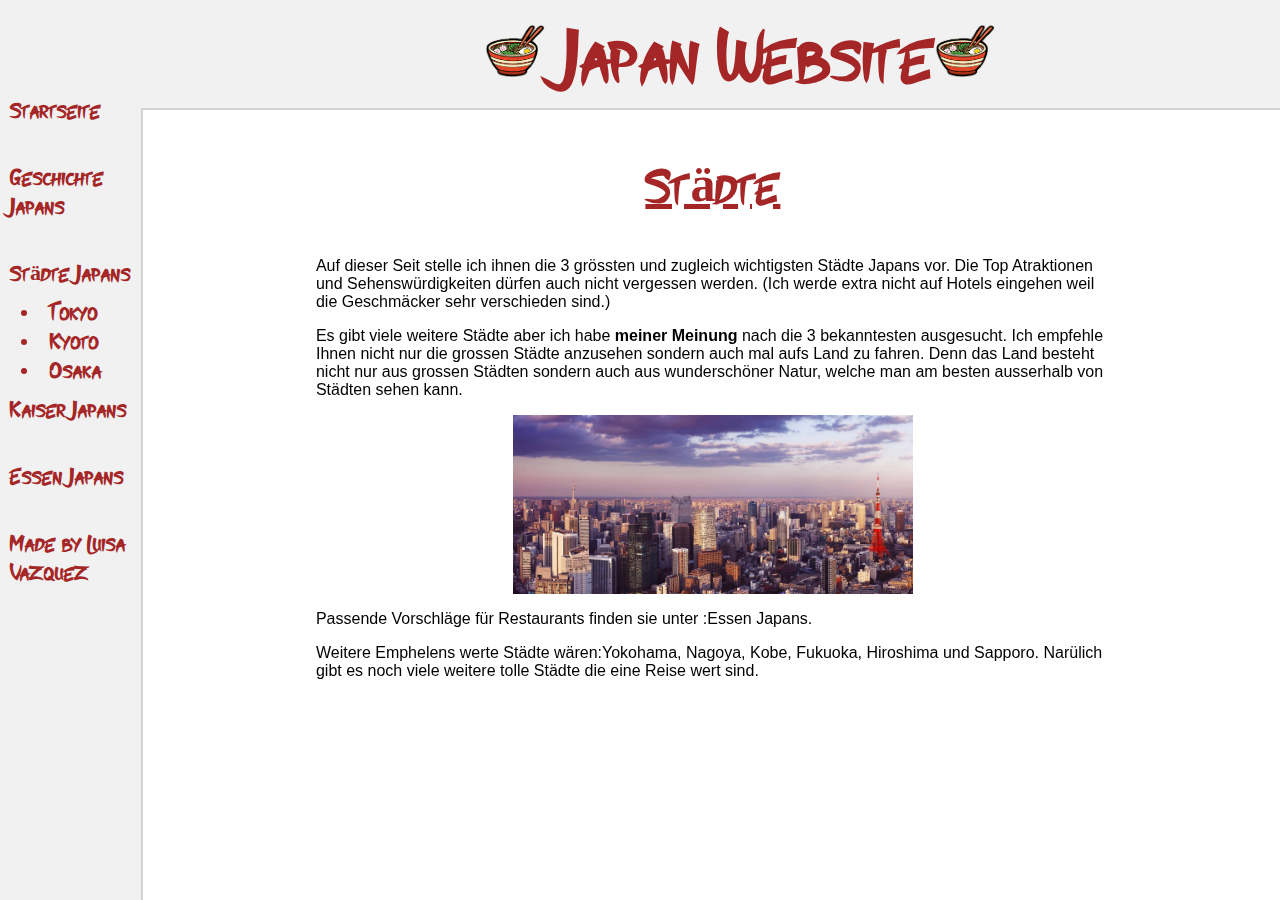
<file: city/index.html>
<!DOCTYPE html>
<html lang="de">

<head>
    <meta charset="UTF-8">
    <meta name="viewport" content="width=device-width, initial-scale=1.0">
    <meta http-equiv="X-UA-Compatible" content="ie=edge">
    <title>Japan Website</title>
    <link rel="stylesheet" href="../css/master.css">
    <link rel="shortcut icon" href="../img/favicon.ico" type="image/x-icon">
    <link rel="stylesheet" href="https://cdnjs.cloudflare.com/ajax/libs/font-awesome/4.7.0/css/font-awesome.min.css">
    <script src="https://ajax.googleapis.com/ajax/libs/jquery/3.4.1/jquery.min.js"></script>
    <script src="../js/main.js"></script>
</head>

<body>
    <div id="wrapper">
        <i id="nav-close" class="fa fa-bars" onclick="closeMenu()"></i>
        <div class="nav">
            <a href="../">Startseite</a><br>
            <a href="../history/">Geschichte Japans</a><br>
            <a href="">Städte Japans</a>
            <ul>

                <li><a href="./Tokyo/">Tokyo</a></li>
                <li><a href="./Kyoto/">Kyoto</a></li>
                <li><a href="./Osaka/">Osaka</a></li>
            </ul>
            <a href="../king/">Kaiser Japans</a><br>
            <a href="../food/">Essen Japans</a><br>
            <a href="../imp/">Made by Luisa Vazquez</a><br>
        </div>
        <div id="home">
            <header>
                <h1><i id="nav-button" class="fa fa-bars" onclick="openMenu()"></i><img src="../img/ramen.png"
                        alt="bild"> Japan Website<img src="../img/ramen.png" alt="bild"></h1>
            </header>
            <div class="textbox">
                <div class="text">
                    <h2>Städte</h2>
                    <p>Auf dieser Seit stelle ich ihnen die 3 grössten und zugleich wichtigsten Städte Japans vor. Die
                        Top Atraktionen und Sehenswürdigkeiten dürfen auch nicht vergessen
                        werden. (Ich werde extra nicht auf Hotels eingehen weil die Geschmäcker sehr verschieden sind.)
                    </p>
                    <p> Es gibt viele weitere Städte aber ich habe <strong>meiner Meinung</strong> nach die 3
                        bekanntesten ausgesucht. Ich empfehle Ihnen nicht nur die grossen Städte anzusehen sondern auch
                        mal aufs Land zu fahren. Denn das Land besteht nicht nur aus grossen Städten sondern auch aus
                        wunderschöner Natur, welche man am besten ausserhalb von Städten sehen kann.

                        <div class="imgbox">
                            <img src="../img/g7.png" alt="bild">
                        </div>

                        <p>Passende Vorschläge für Restaurants finden sie unter :Essen Japans.</p>
                        Weitere Emphelens werte Städte wären:Yokohama, Nagoya, Kobe, Fukuoka, Hiroshima und Sapporo.
                        Narülich gibt es noch viele weitere tolle Städte die eine Reise wert sind.
                </div>
            </div>
        </div>
    </div>
</body>

</html>
</file>
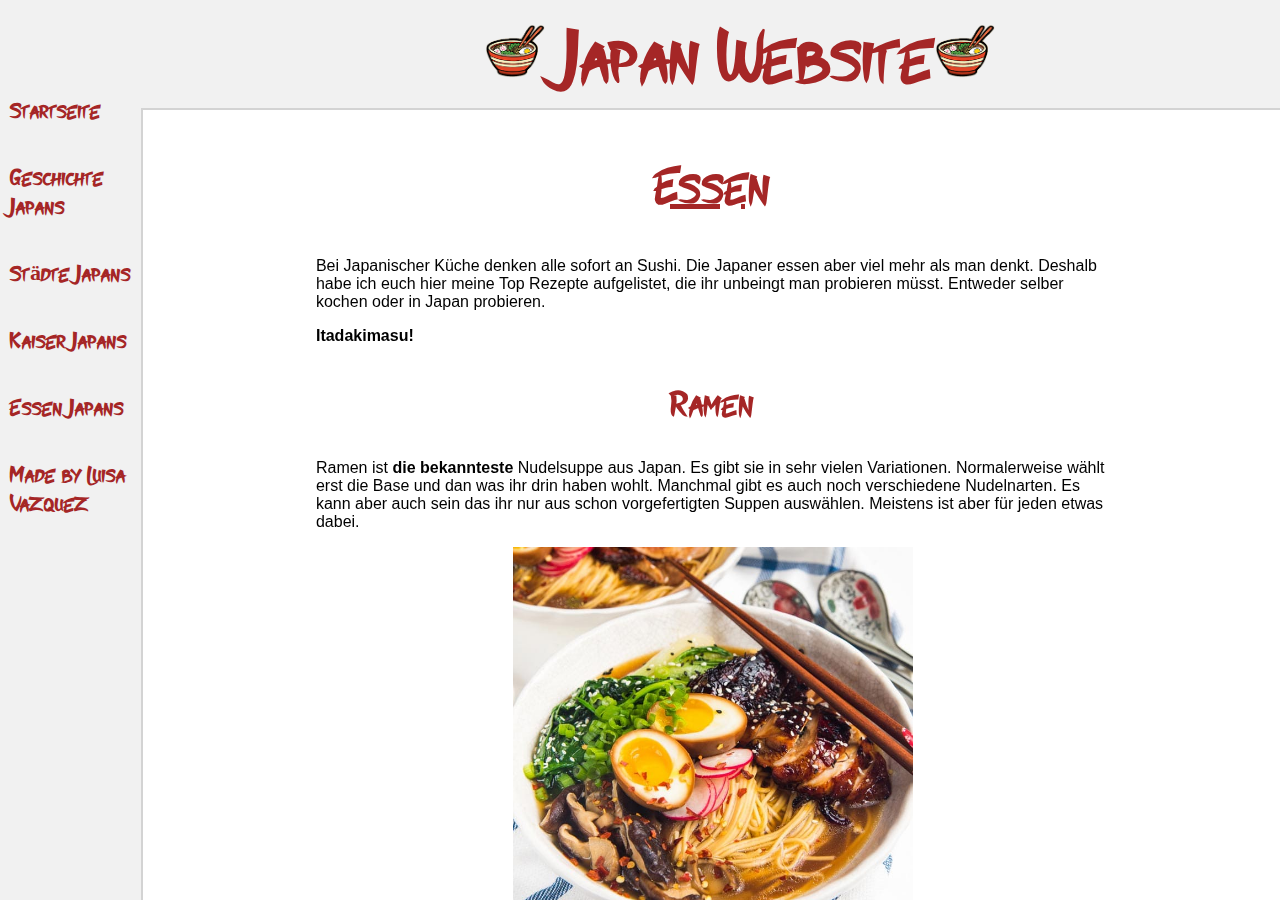
<file: food/index.html>
<!DOCTYPE html>
<html lang="de">

<head>
    <meta charset="UTF-8">
    <meta name="viewport" content="width=device-width, initial-scale=1.0">
    <meta http-equiv="X-UA-Compatible" content="ie=edge">
    <title>Japan Website</title>
    <link rel="stylesheet" href="../css/master.css">
    <link rel="shortcut icon" href="../img/favicon.ico" type="image/x-icon">
    <link rel="stylesheet" href="https://cdnjs.cloudflare.com/ajax/libs/font-awesome/4.7.0/css/font-awesome.min.css">
    <script src="https://ajax.googleapis.com/ajax/libs/jquery/3.4.1/jquery.min.js"></script>
    <script src="../js/main.js"></script>
</head>

<body>
    <div id="wrapper">
        <i id="nav-close" class="fa fa-bars" onclick="closeMenu()"></i>
        <div class="nav">
            <a href="../">Startseite</a><br>
            <a href="../history/">Geschichte Japans</a><br>
            <a href="../city/">Städte Japans</a><br>
            <a href="../king/">Kaiser Japans</a><br>
            <a href="">Essen Japans</a><br>
            <a href="../imp/">Made by Luisa Vazquez</a><br>
        </div>
        <div id="home">
            <header>
                <h1><i id="nav-button" class="fa fa-bars" onclick="openMenu()"></i><img src="../img/ramen.png" alt="bild"> Japan
                    Website<img src="../img/ramen.png" alt="bild"></h1>
            </header>
            <div class="textbox">
                <div class="text">
                    <h2>Essen</h2>
                    <p>Bei Japanischer Küche denken alle sofort an Sushi. Die Japaner essen aber viel mehr als man
                        denkt. Deshalb habe ich euch hier meine Top Rezepte aufgelistet, die ihr unbeingt man probieren
                        müsst. Entweder selber kochen oder in Japan probieren.</p>
                    <p><strong>Itadakimasu!</strong></p>

                    <h3>Ramen</h3>
                    <p>Ramen ist <strong>die bekannteste</strong> Nudelsuppe aus Japan. Es gibt sie in sehr vielen
                        Variationen. Normalerweise wählt erst die Base und dan was ihr drin haben wohlt. Manchmal gibt
                        es auch noch verschiedene Nudelnarten. Es kann aber auch sein das ihr nur aus schon
                        vorgefertigten Suppen auswählen. Meistens ist aber für jeden etwas dabei.</p>

                        <div class="imgbox">
                            <img src="../img/Ramen_für_essen.png" alt="bild">
                        </div>

                        <a href="../img/Ramen-Nudelsuppe.pdf" target="_blank">Hier zum Ramen Rezept</a>

                    <h3>Onigiri</h3>
                    <p>Onigiri sind meist dreieckig oder runde Reisbällchen mit einer Fülung drin. Man kann sie warm
                        oder kalt geniessen. Sie sind seh beliebt als kleiner Snack für unterwegs. Ihr könnt sie am
                        biligsten in Supermärkten kaufen.</p>

                        <div class="imgbox">
                            <img src="../img/Onigiri.png" alt="bild">
                        </div>

                        <a href="../img/OnigiriRezept.pdf" target="_blank">Hier zum Onigiri Rezept</a>


                    <h3>Takoyakis</h3>
                    <p>Takoyakis zählen als Streetfood in Japan und können am besten in Osaka gekauft werden. Takoyakis
                        sind Teigbällchen gefüllt mit Oktopusstückchen und Gewürzen und obendrauf eine leckere Sauce.
                    </p>

                    <div class="imgbox">
                        <img src="../img/Takoyakis.png" alt="bild">
                    </div>

                    <h3>Gyoza</h3>
                    <p>Gyoza gehören ohne wenn und aber zu den absoluten japanischen Spezialitäten. Gyoza sind
                        Teigtaschen die mit einer Hackfleisch/Gemüsemischung gefüllt sind und ursprünglich aus China
                        kommen.Sie wurden aber sehr an die Japanische Küche angepasst und habe darum einen eigenen
                        Geschmack entwickelt.</p>

                        <div class="imgbox">
                            <img src="../img/Gyoza.png" alt="bild">
                        </div>

                    <h3>Curry</h3>
                    <p>Das kling jetzt ein wenig komisch aber ja, in Japan gibt es auch Curry. Geschmacklich aber ganz
                        anderst. In Japan wird fast auf die ganze Schärfe verzichtet und die konsistenz ist
                        dickflüssiger. Sie werden entweder mit Udon Nudeln oder mit Reis serviert. </p>

                        <div class="imgbox">
                            <img src="../img/Curry.png" alt="bild">
                        </div>

                    <h3>Tempura Menüs</h3>

                    <p>In Japan wird wirklich sehr viel frittiert. Ihr könnt fast alles fritiert haben was man überhaupt
                        fritieren kann. Fritiertes Gemüse, fritiertes Fleisch, fritierter Fisch oder frotierter Tofu. in
                        den meisten Restaurants die auf das spezialisiert sind, gibt es eien sehr grosse Auswahl auch
                        für Vegetarier unter euch.
                    </p>

                    <div class="imgbox">
                        <img src="../img/Tempura.png" alt="bild">
                    </div>

                    <h3>Yakitori</h3>
                    <p>Yakitpri ist grilliertes Hänchen (gibt es aber auch als Gemüses, anderes Fleisch,Fisch oder sogar
                        Meeresfrüchen)am Spies. Es wird gewürtzt und einer speziellen Sossa (Mirin,Soyasauce und Zucker)
                        darüber gegossen.</p>

                        <div class="imgbox">
                            <img src="../img/Yakitori.png" alt="bild">
                        </div>

                    <h3>Dango</h3>
                    <p>Dango heisst übersetzt Klos und so sehen sie auch aus einfach noch mit Farbe. Die Kugeln werden
                        aus Reismehl und wasser herfestellt und zählen als <strong>Süssgebäck</strong>. Es gibt sie in
                        verschiedenen Geschacks- und Farbrichtungen.</p>

                        <div class="imgbox">
                            <img src="../img/Dango.png" alt="bild">
                        </div>

                    <h3>Mochi</h3>
                    <p>Mochis bestehen aus gedämpftem Reis, der von zwei Japanern mit einem riesigen Holzhammer
                        bearbeitet wir. Daraus entsteht dann eine klebrige Masse und die wird dan in einzelne kleine
                        Kugeln geformt. Auch hier gibt es verschiedene Geschmacks- und Farbrichtungen. </p>

                        <div class="imgbox">
                            <img src="../img/Mochi.png" alt="bild">
                        </div>

                    <h3>Taiyaki</h3>
                    <p>Taiyaki ist eine Waffel die aussieht wie ein Fisch. Sie haben verschiedenen Füllungen.</p>

                    <div class="imgbox">
                        <img src="../img/Taiyaki.png" alt="bild">
                    </div>

                    <h3>KitKat und Pocky</h3>
                   <p> KitKat und Pocky sind überall bekannt. In Japan gibt es sie in abermillionen Geschmacksrichtungen.
                    In manchen Supermärtkten gibt es eine ganzes Regal davon.</p>

                    <div class="imgbox">
                        <img src="../img/KitKat.png" alt="bild">
                    </div>

                    <div class="imgbox">
                        <img src="../img/pocky.png" alt="bild">
                    </div>

                    <p>
                        Natürlich gibt es noch viel mehr Gerichte, aber ich habe hier mal die wichtigsten
                        zusammengefasst.
                        Eine grosse Emphelung die ich uch geben kann ist unbedingt mal Matcha zu probieren.
                    </p>
                </div>
            </div>
        </div>
    </div>

</body>

</html>
</file>
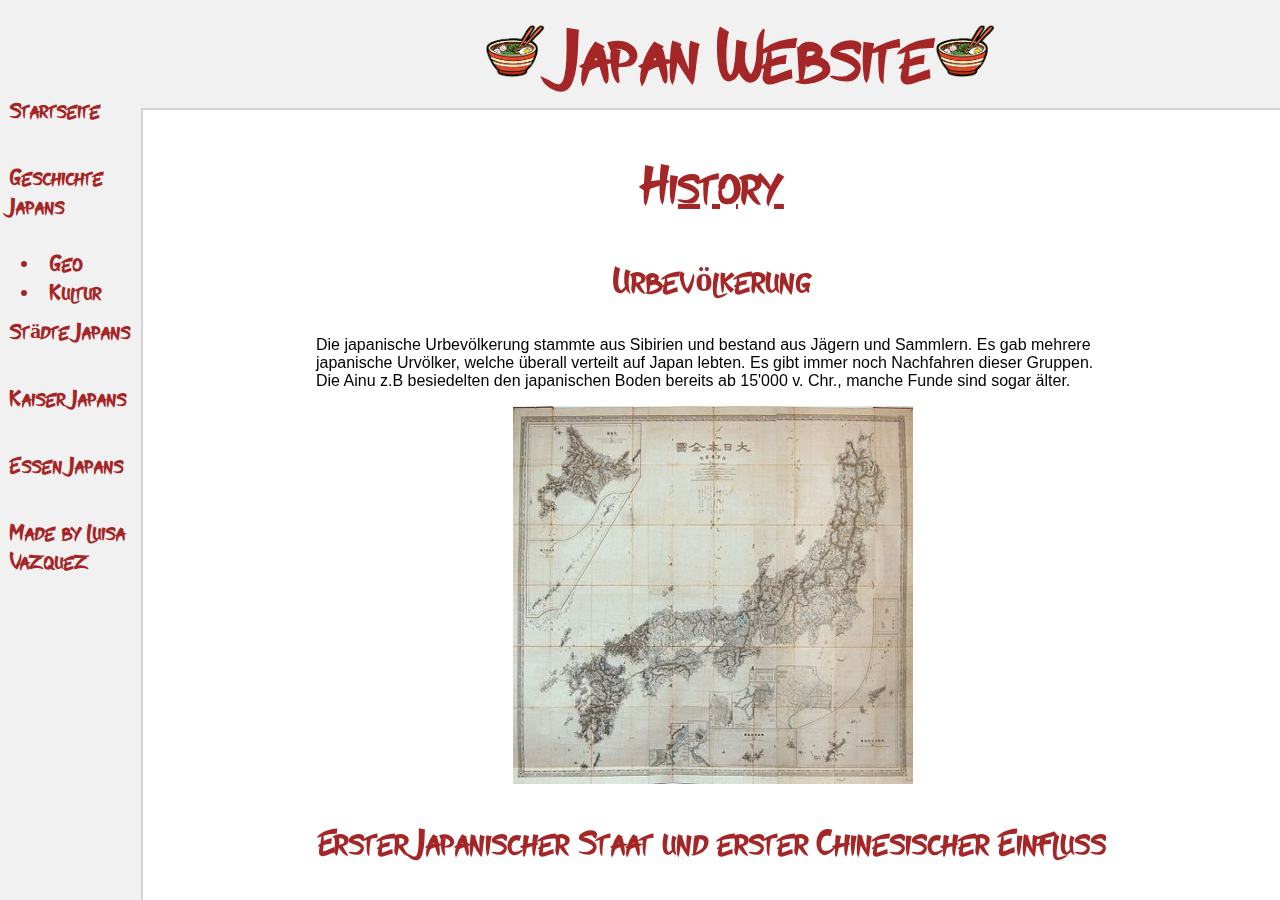
<file: history/index.html>
<!DOCTYPE html>
<html lang="de">

<head>
    <meta charset="UTF-8">
    <meta name="viewport" content="width=device-width, initial-scale=1.0">
    <meta http-equiv="X-UA-Compatible" content="ie=edge">
    <title>Japan Website</title>
    <link rel="stylesheet" href="../css/master.css">
    <link rel="shortcut icon" href="../img/favicon.ico" type="image/x-icon">
    <link rel="stylesheet" href="https://cdnjs.cloudflare.com/ajax/libs/font-awesome/4.7.0/css/font-awesome.min.css">
    <script src="https://ajax.googleapis.com/ajax/libs/jquery/3.4.1/jquery.min.js"></script>
    <script src="../js/main.js"></script>
</head>

<body>
    <div id="wrapper">
        <i id="nav-close" class="fa fa-bars" onclick="closeMenu()"></i>
        <div class="nav">
            <a href="../">Startseite</a><br>
            <a href="">Geschichte Japans</a><br>
            <ul>
                <li><a href="./geo/">Geo</a></li>
                <li><a href="./kultur/">Kultur</a></li>
            </ul>
            <a href="../city/">Städte Japans</a><br>
            <a href="../king/">Kaiser Japans</a><br>
            <a href="../food/">Essen Japans</a><br>
            <a href="../imp/">Made by Luisa Vazquez</a><br>
        </div>
        <div id="home">
            <header>
                <h1><i id="nav-button" class="fa fa-bars" onclick="openMenu()"></i><img src="../img/ramen.png" alt="bild"> Japan
                    Website<img src="../img/ramen.png" alt="bild"></h1>
            </header>
            <div class="textbox">
                <div class="text">
                    <h2>History</h2>
                    <h3>Urbevölkerung</h3>
                    <p>Die japanische Urbevölkerung stammte aus Sibirien und bestand aus Jägern und Sammlern. Es gab
                        mehrere japanische Urvölker, welche überall verteilt auf Japan lebten. Es gibt immer noch
                        Nachfahren dieser Gruppen. Die Ainu z.B besiedelten den japanischen Boden bereits ab 15'000 v.
                        Chr., manche Funde sind sogar älter.</p>

                    <div class="imgbox">
                        <img src="../img/g1.png" alt="bild">
                    </div>

                    <h3>Erster Japanischer Staat und erster Chinesischer Einfluss</h3>
                    <p>Die Yamato begründeten den ersten japanischen Staat, der sich im ganzen Inselreich mit Ausnahme
                        des Nordens ausbreitete. Das japanische Kaisergeschlecht geht auf die
                        Yamato zurück. (Dem Mythos nach stammen die japanischen Kaiserinnen und Kaiser (genannt "Tenno",
                        was "Himmlischer Herrscher" bedeutet) von der Sonnengöttin namens "Amaterasu" ab (wörtlich
                        übersetzt "Am Himmel scheinende große erlauchte Göttin"). Sie steht für Sonne und das Licht und
                        und ist die wichtigste Gottheit des Shintō.)</p>
                    <p> Zur gleichen Zeit entwickelte sich auch die japanische "Shinto"-Religion (wörtlich übersetzt
                        "Weg der Götter"), welche von der Existenz mehrerer Gottheiten (genannt "Kami") ausging. Kern
                        dieses Religionssystems waren bestimmte "Riten", durch welche die Vorfahren geehrt
                        und die Naturgewalten besänftigt werden sollten. Die neue Staatsreligion führte zur Errichtung
                        von Tempelanlagen, die an gewisse Gottheiten gerichtet waren, welche teilweise noch heute
                        bewundert werden können.</p>
                    <p>Ein paar Jahrhunderte später (etwa 600 n.Chr.) machte sich der Einfluss aus dem
                        Nachbarland China immer stärker bemerkbar. Die Chinesen hatten sowohl technisch als
                        auch politisch bedeutende Neuerungen eingeführt, welche bald auch in Japan grosse Anerkennung
                        fand. Japanische Schriftgelehrte hielten sich lange Zeit in China auf, um die dortigen
                        Gewohnheiten zu studieren und die Erkenntnisse mit nach Japan zu bringen. So wurde
                        beispielsweise die erste japanische Hauptstadt Nara nach Vorbild der chinesischen Hauptstadt
                        Chang'an (später Xi'an genannt) im Schachbrettmuster angelegt. Dasselbe gilt für die zweite
                        japanische Hauptstadt Heian-kyo (das heutige Kyoto), welche 794 angelegt wurde und mit
                        Unterbrechungen bis 1868 kaiserliche Hauptstadt blieb.</p>

                    <div class="imgbox">
                        <img src="../img/g8.png" alt="bild">
                    </div>

                    <h3>Japan trotz der Mongoleninvasion</h3>
                    <p>Von China gelangte auch der Buddhismus nach Japan. Im sechsten Jahrhundert wurde er von der
                        japanischen Kaiserfamilie offiziell angenommen. Die besondere Form des Zen-Buddhismus gelangte
                        hingegen erst 1200 n.Chr. nach Japan.</p>
                    <p>Sehr bedeutend war auch die Übernahme der chinesischen Schriftzeichen, die in abgewandelter Form
                        (genannt "Kanji") noch heute in der japanischen Schrift verwendet werden. Der chinesische
                        Konfuzianismus beeinflusste japanische Gesetzestexte, welche entsprechend angepasst wurden. Auch
                        in der Kunst und im Handwerk schauten sich die Japaner vieles von den Chinesen ab.</p>
                    <p>Ab dem 10. Jahrhundert musste der Kaiser beziehungsweise die Kaiserin die Macht mit den
                        "Shogunen" teilen. Die Shogune waren dem Adel angehörende militärische
                        Führer. Außerdem ereignete sich in dieser Zeit der Aufstieg der Kriegerklasse der "Samurai" -
                        die Samurai waren ursprünglich nicht dem Adel zugehörig, aber dienten diesem als Kämpfer.</p>
                    <p>Im 13. Jahrhundert hatten die Mongolen das gesamte asiatische Festland erobert, nur Japan fehlte
                        noch. Durch die besondere Insellage Japans schlug die mongolische Invasion jedoch fehl. In Japan
                        dankte man den Göttern dafür, welche die mongolischen Schiffe demnach mehrere Male mit den für
                        die Region typischen Wirbelstürmen ("Taifune") überraschten und dadurch in die Flucht schlugen.
                    </p>

                    <div class="imgbox">
                        <img src="../img/g2.png" alt="bild">
                    </div>

                    <h3>Europäer in Japan</h3>
                    <p> Die ersten Europäer waren im 16. Jahrhundert die Portugiesen, welche auch das Christentum nach
                        Japan brachten.Zu dieser Zeit war Japan ein in ständigem Bürgerkrieg befindliches Land. Die
                        Konflikte ereigneten sich einerseits zwischen Kaisertum und Shogunat, andererseits zwischen den
                        ländlichen Provinzen und der Hauptstadt. Der Feldherr und Politiker Toyotomi Hideyoshi (1537 bis
                        1598) konnte das Land schließlich wieder einigen und befrieden. Der von ihm unternommene Versuch
                        Korea zu erobern schlug allerdings fehl.</p>

                    <p> Die auf Hideyoshi folgende "Tokugawa-Dynastie" verlegte die Hauptstadt nach Edo, welches heute
                        Tokio heißt. Die absolutistischen Tokugawa-Herrscher setzten strenge gesellschaftliche Regeln
                        durch und stellten auf diesem Weg eine Waffenruhe sicher. Die christlichen Missionare wurden im
                        Jahr 1614 des Landes verwiesen - 30.000 Christen wurden ermordet. Japan wurde durch die
                        Schließung der Grenzen nach außen isoliert und vom Welthandel abgeschnitten. Man wollte eine
                        Einflussnahme der Europäer, wie sie in China gewaltsam durchgesetzt wurde, mit aller Macht
                        verhindern.</p>

                    <p> 1853 kam es schließlich zur gewaltsamen Öffnung der japanischen Häfen durch die US-amerikanische
                        Flotte unter dem Kommando von Matthew Calbraith Perry. Japan konnte sich militärisch nicht
                        weiter zur Wehr setzen und wurde gezwungen, Handelsverträge mit den USA und mit den europäischen
                        Kolonialstaaten Großbritannien, Frankreich, Russland und Holland zu unterschreiben.</p>

                    <div class="imgbox">
                        <img src="../img/g3.png" alt="bild">
                    </div>

                    <h3>Japans Moderniesierung</h3>
                    <p>Die Herrschaft der Shogune ging damit zu Ende, offiziell im Jahr 1868. Nun begann die so genannte
                        "Meiji-Periode", die aus dem "rückständigen" Agrarland Japan eine "moderne" imperiale Großmacht
                        werden ließ. Japan orientierte sich bei der folgenden Verwandlung stark an den europäischen
                        Großmächten und an den USA. In den Städten entwickelte sich die Industrie - Infrastrukturen wie
                        Eisenbahnlinien, Straßennetze und Hafenanlagen wurden modernisiert beziehungsweise neu
                        errichtet.</p>

                    <p> Mithilfe von Samurai-Kämpfern wurde eine neue Regierung um den Kaiser herum gebildet - man kann
                        von einer Revolution gegen das alte Shogunat sprechen. In einer neuen Verfassung aus dem Jahr
                        1889 wurde die allgemeine Schul- und Wehrpflicht eingeführt. Die neue Verfassung enthielt auch
                        demokratische Elemente, obwohl in ihr die Macht des Kaisers gestärkt wurde.</p>

                    <p> Die neue Regierung wollte sich vor den ausländischen Eindringlingen dadurch schützen, dass man
                        sie nachahmte. Wie bereits mehr als ein Jahrtausend zuvor aus China importierte man deshalb
                        erneut Fachwissen aus dem Ausland, diesmal vor allem aus den europäischen Ländern. Das neue
                        Wissen diente der Modernisierung des Landes.</p>

                    <p> Außerdem begann der japanische Staat damit, seinen Machtbereich auch geographisch auszuweiten:
                        Im Jahr 1855 wurde die Inselgruppe der Kurilen im Norden besetzt, 1876 folgten die Bonin-Inseln
                        im Osten, 1879 die Ryukyu-Inseln im Süden. Die japanische Politik der Eroberungen ahmten Europa
                        Kolonialismus nach. Im kolonialen Europa ging man davon aus, dass die kleinen Staaten durch die
                        großen und mächtigen Staaten kontrolliert und dadurch auch "zivilisiert" werden sollten.
                        Außerdem ging es dem rohstoffarmen Japan auch um die Erschließung weiterer Ressourcen, damit die
                        eigene Wirtschaft und Industrialisierung weiter vorangetrieben werden konnten.</p>

                    <div class="imgbox">
                        <img src="..//img/g4.png" alt="bild">
                    </div>

                    <h3>Japan im Krieg</h3>
                    <p>1894 begann dann sogar ein Krieg mit China, der vor allem um die koreanische Halbinsel geführt
                        wurde ("Erster Chinesisch-Japanischer Krieg"). Dieser Krieg wurde mit dem für China ungünstigen
                        "Vertrag von Shimonoseki" beigelegt, in dem sich China unter anderem zur Abtretung der Insel
                        Formosa (das heutige Taiwan) an Japan verpflichtete.</p>

                    <p> China war längst geschwächt, weil die europäischen Großmächte den chinesischen Einflussreich
                        stückweise unter sich aufgeteilt hatten. Von China Vormachtstellung war also wenig übrig
                        geblieben. 1905 brach ein Krieg der Japaner mit Russland aus, weil beide Länder gegensätzliche
                        Interessen in China verfolgten ("Russisch-Japanischer Krieg"). In diesem Krieg brachte Japan
                        Russland eine vernichtende Niederlage bei. Es war das erste Mal, dass eine asiatische Nation
                        militärisch gegen eine europäische Nation bestehen konnte. Japan breitete sich noch weiter aus,
                        annektierte Korea (1910) und besetzte Stützpunkte auf dem chinesischen Festland.</p>

                    <p> Im Ersten Weltkrieg erklärte Japan dem Deutschen Reich den Krieg. Die pazifischen Inselgruppen
                        der Karolinen und der Marianen und die Marschallinseln waren deutsche Kolonien, die nun in den
                        japanischen Besitz übergingen. Am Ende des Ersten Weltkriegs konnte Japan seine Regionalmacht
                        also weiter stärken.</p>

                    <p> Die Japanische Expansionspolitik fand in den 1930er Jahren eine Fortsetzung. Die
                        Weltwirtschaftskrise des Jahres 1929 traf Japan besonders hart, weil das Land in seiner
                        Energieversorgung und durch den eigenen Export (Ausfuhr von Erzeugnissen) vom Ausland abhängig
                        war. Der amerikanische und europäische "Protektionismus" (Maßnahmen eines Staates zum Schutz des
                        eigenen Handels) drängte Japan dazu, sich woanders neue Märkte und Rohstoffquellen zu
                        erschließen.</p>
                    <p>Zwischen 1931 und 1936 kam es zu einer ähnlichen innenpolitischen Entwicklung wie zeitgleich in
                        einigen europäischen Ländern wie Italien und dem Deutschen Reich, wo diktatorisch geführte
                        autoritäre Staaten entstanden. Japans Armee annektierte quasi ohne Rücksprache mit der Regierung
                        im Jahr 1931 die chinesische Mandschurei, um hier den "unabhängigen" Staat Mandschukuo
                        einzurichten, welcher von 1932 bis 1945 bestand hatte.</p>

                    <p> Der letzte chinesische Kaiser Pu Yi wurde 1934 Kaiser von Mandschukuo. Die USA erkannten diesen
                        neu gegründeten Staat allerdings nicht an. Der Völkerbund verurteilte die japanische "Annektion"
                        ("gewaltsame Inbesitznahme") und setzte die Mitgliedschaft Japans im "Völkerbund" (nach dem
                        Ersten Weltkrieg gegründete Vorgängerorganisation der Vereinten Nationen) aus. Japan sah sich
                        nun im Krieg mit den europäischen und US-amerikanischen Kolonialstaaten und setzte seinen
                        Eroberungsfeldzug fort.</p>

                    <p> Ab 1937 eroberte die japanische Armee den Nordosten Chinas bis hin zu den weiter südlich
                        gelegenen Städten Shanghai und Nanjing, 1938 sogar die südchinesische Stadt Kanton (auch
                        Guangzhou genannt). Gegen die chinesische Bevölkerung gingen die japanischen Invasoren mit
                        unvorstellbarer Gewalt vor, was bis heute tiefe Spuren in der chinesischen Gesellschaft
                        hinterlassen hat. Nach Ausbruch des Zweiten Weltkriegs verbündete sich Japan mit dem
                        nationalsozialistischen Deutschland und Italien. Japan besetzte nach dem Rückzug von Franzosen
                        und Holländern Indochina (das heutige Vietnam), Niederländisch-Indien (Vorläufer der Republik
                        Indonesien), Malaysia, Myanmar (auch Birma genannt), Teile Neuguineas und die Philippinen.</p>

                    <p>Am 7. Dezember 1941 griffen japanische Kampfflugzeuge die in Pearl Harbour stationierte
                        US-amerikanische Pazifikflotte an. Die USA nahmen diesen Vorfall zum Anlass, selbst aktiv in die
                        Kriegshandlungen des Zweiten Weltkriegs einzugreifen. Im "Pazifikkrieg" wurde Japan anschließend
                        immer weiter zurückgedrängt, bis es im August nach dem Abwurf der Atombomben über Hiroshima und
                        Nagasaki im August des Jahres 1945 kapitulierte. Anschließend erklärte noch Russland den Krieg
                        und annektierte die Kurilen. Nach dem Zweiten Weltkrieg war das japanische Staatsgebiet wieder
                        auf eine Größe wie zum Ende des 19. Jahrhunderts zusammengeschrumpft.</p>

                    <div class="imgbox">
                        <img src="../img/g5.png" alt="bild">
                    </div>

                    <h3>Nach dem zweiten Weltkrieg</h3>
                    <p>Nach dem Zweiten Weltkrieg war Japan ein völlig zerstörtes Land, welches langsam wieder aufgebaut
                        werden musste. Japans Militärapparat wurde zunächst komplett abgeschafft, die "Kriegsverbrecher"
                        stellte man vor Gericht - gegen mehrere hundert Offiziere wurde die Todesstrafe verhängt. Die
                        USA richteten militärische Stützpunkte in Japan ein und machten das Land zu einem strategischen
                        Partner im Kalten Krieg mit der Sowjetunion. 1947 wurde eine neue Verfassung verabschiedet.</p>

                    <p> Mit der neuen Verfassung ist die politische und militärische Macht des japanischen Kaiser
                        praktisch nicht mehr gegeben - er ist nur mehr Symbol des Staates. Die offizielle Besetzung
                        Japans durch die Siegermächte des Zweiten Weltkriegs (organisiert durch den US-General Douglas
                        MacArthur) endete im Jahr 1952 durch die Verabschiedung eines Friedensabkommens. Wie in
                        Deutschland wurde eine neue Verteidigungsarmee aufgestellt, welche von den USA gelenkt wurde. Im
                        "Koreakrieg" (1950 bis 1953) operierten die US-Streitkräfte von japanischem Boden aus.</p>

                    <p> In den 1950er und 1960er Jahren kam es in Japan wieder zu einem starken Wirtschaftswachstum und
                        zu einem schnellen Anstieg des Lebensstandards weiter Teile der Bevölkerung. 1973 wurde die
                        japanische Wirtschaft durch die internationale Ölkrise stark getroffen, denn als rohstoffarmes
                        aber stark industrialisiertes Land ist Japan vom Ölimport hochgradig abhängig. Trotzdem begann
                        die Wirtschaft in den 1970er Jahren weiter zu wachsen.</p>

                    <p> Dieser Trend kehrte sich in den 1980er Jahren um. Die Aufwertung der japanischen Währung Yen
                        gegenüber dem Dollar ab 1985 spielte bei dieser Umkehr eine Rolle. Das Platzen einer
                        Spekulationsblase im Jahr 1990 führte zu einer folgenschweren Finanzkrise, welche sich in den
                        1990er Jahren zu einer politischen Krise ausweitete und die japanische Staatsverschuldung weiter
                        in die Höhe schraubte. Erst im neuen Jahrtausend ist Japans wirtschaftliche Lage wieder
                        stabiler.</p>

                    <div class="imgbox">
                        <img src="../img/g6.png" alt="bild">
                    </div>

                    <h3>Im zwanzigsten Jahrhundert</h3>
                    <p>Eine Katastrophe nationalen Ausmaßes ereignete sich im März 2011, als infolge des
                        Tohoku-Erdbebens am 11. März ein Tsunami die elektrische Versorgung des Atomkraftwerks Fukushima
                        Daiichi beschädigte. Reaktorkerne und Brennstäbe konnten nicht mehr ausreichend gekühlt werden,
                        so dass es zu einer Unfallserie mit mehreren Kernschmelzen kam. Mehrere zehntausend Menschen
                        mussten "evakuiert" ("umgesiedelt") werden, die Natur ist in weitem Umkreis radioaktiv
                        verstrahlt.</p>

                    <p>Japan wird auch immer wieder opfer starker Taifune. Die Schäden die jeweils entstehen sind imens.
                    </p>
                    <a href="https://www.helles-koepfchen.de/artikel/3455.html">Japans Geschichte Zusammenfassung</a>
                </div>
            </div>
        </div>
    </div>
</body>

</html>
</file>
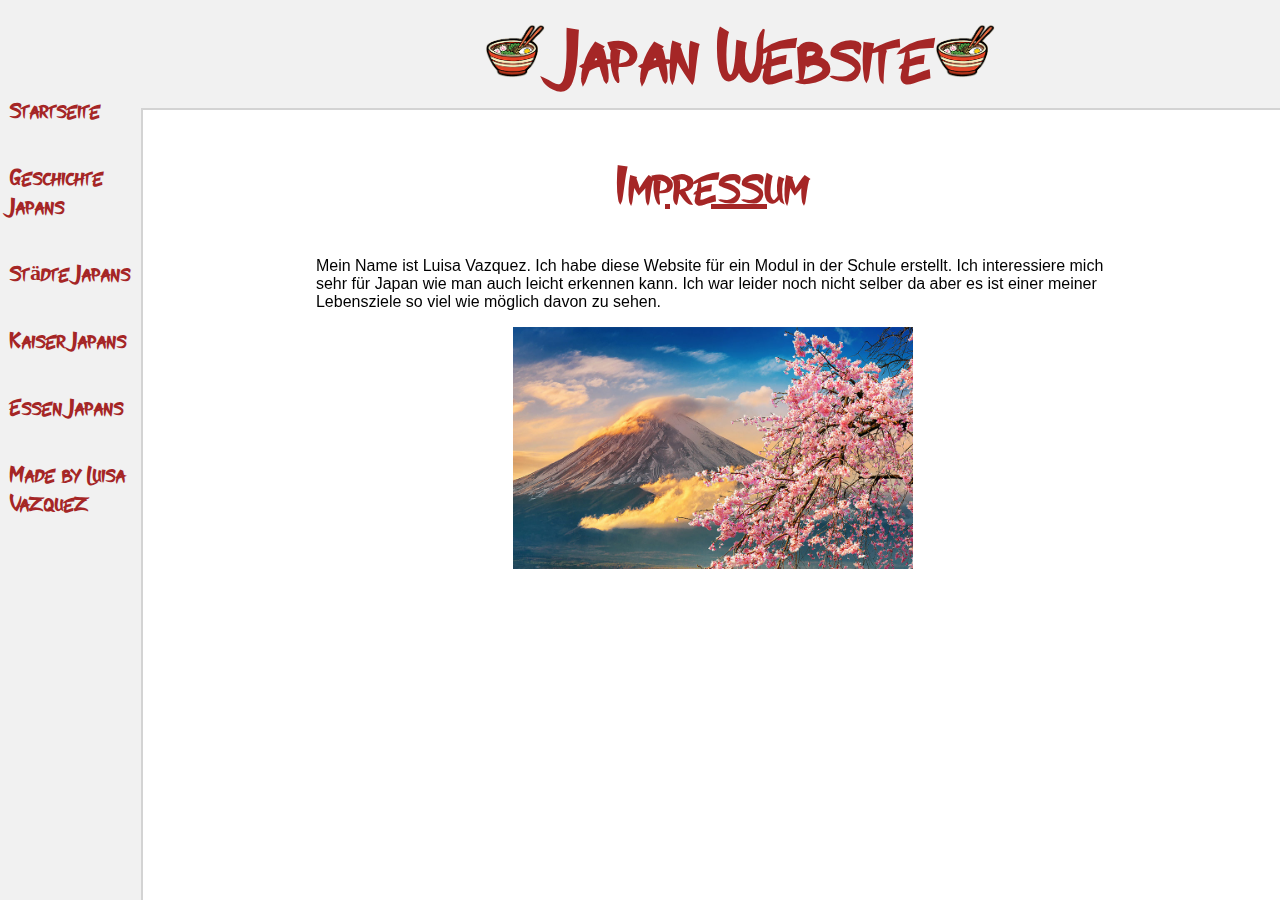
<file: imp/index.html>
<!DOCTYPE html>
<html lang="de">

<head>
    <meta charset="UTF-8">
    <meta name="viewport" content="width=device-width, initial-scale=1.0">
    <meta http-equiv="X-UA-Compatible" content="ie=edge">
    <title>Japan Website</title>
    <link rel="stylesheet" href="../css/master.css">
    <link rel="shortcut icon" href="../img/favicon.ico" type="image/x-icon">
    <link rel="stylesheet" href="https://cdnjs.cloudflare.com/ajax/libs/font-awesome/4.7.0/css/font-awesome.min.css">
    <script src="https://ajax.googleapis.com/ajax/libs/jquery/3.4.1/jquery.min.js"></script>
    <script src="../js/main.js"></script>
</head>

<body>
    <div id="wrapper">
        <i id="nav-close" class="fa fa-bars" onclick="closeMenu()"></i>
        <div class="nav">
            <a href="../">Startseite</a><br>
            <a href="../history/">Geschichte Japans</a><br>
            <a href="../city/">Städte Japans</a><br>
            <a href="../king/">Kaiser Japans</a><br>
            <a href="../food/">Essen Japans</a><br>
            <a href="">Made by Luisa Vazquez</a><br>
        </div>
        <div id="home">
            <header>
                <h1><i id="nav-button" class="fa fa-bars" onclick="openMenu()"></i><img src="../img/ramen.png" alt="bild"> Japan
                    Website<img src="../img/ramen.png" alt="bild"></h1>
            </header>
            <div class="textbox">
                <div class="text">
                    <h2>Impressum</h2>
                    <p>Mein Name ist Luisa Vazquez. Ich habe diese Website für ein Modul in der Schule erstellt. Ich
                        interessiere mich sehr für Japan wie man auch leicht erkennen kann. Ich war leider noch nicht
                        selber da aber es ist einer meiner Lebensziele so viel wie möglich davon zu sehen.</p>
               
                        <div class="imgbox">
                            <img src="../img/japan.png" alt="bild">
                        </div>
               
                    </div>
            </div>
        </div>
    </div>

</body>

</html>
</file>
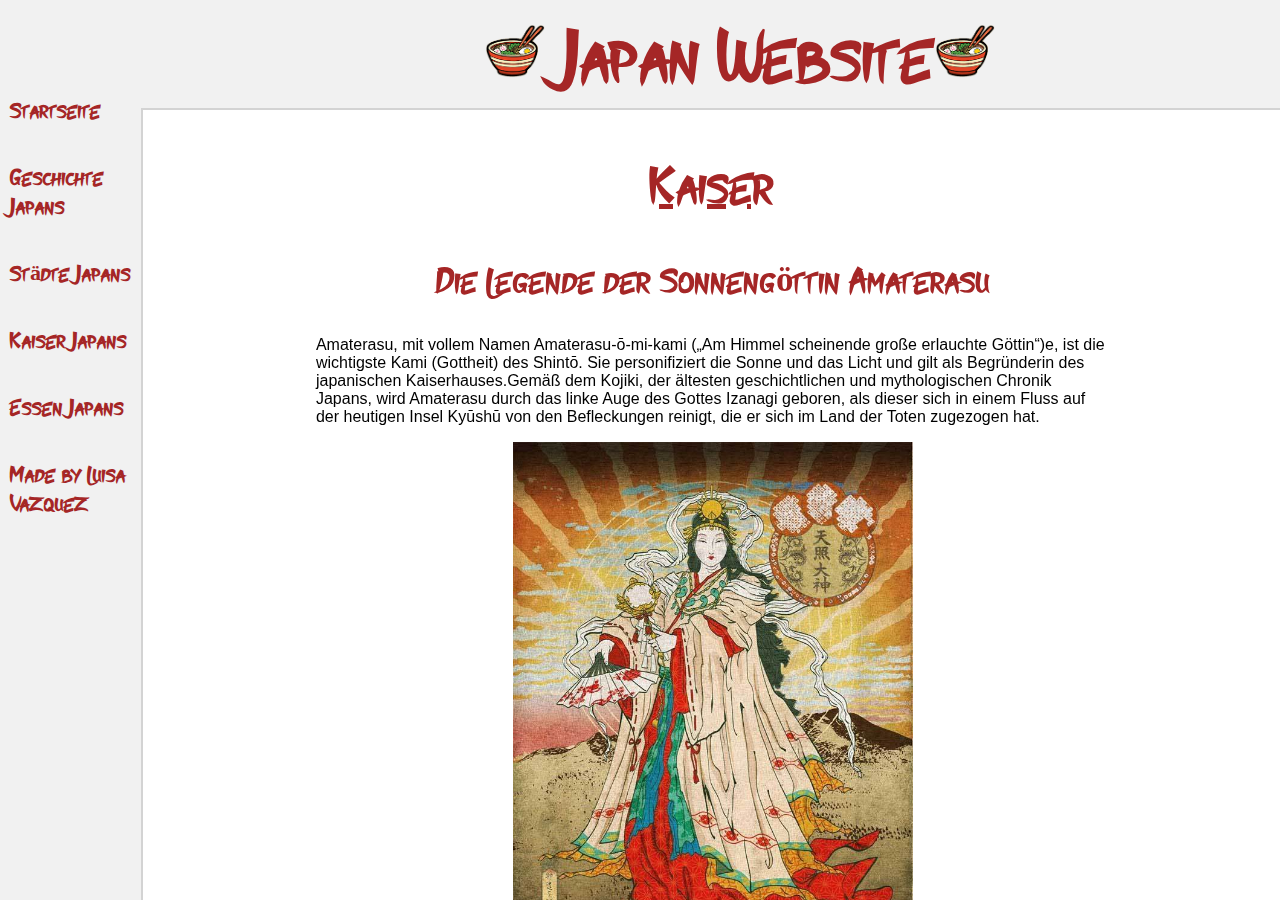
<file: king/index.html>
<!DOCTYPE html>
<html lang="de">

<head>
    <meta charset="UTF-8">
    <meta name="viewport" content="width=device-width, initial-scale=1.0">
    <meta http-equiv="X-UA-Compatible" content="ie=edge">
    <title>Japan Website</title>
    <link rel="stylesheet" href="../css/master.css">
    <link rel="shortcut icon" href="../img/favicon.ico" type="image/x-icon">
    <link rel="stylesheet" href="https://cdnjs.cloudflare.com/ajax/libs/font-awesome/4.7.0/css/font-awesome.min.css">
    <script src="https://ajax.googleapis.com/ajax/libs/jquery/3.4.1/jquery.min.js"></script>
    <script src="../js/main.js"></script>
</head>

<body>
    <div id="wrapper">
        <i id="nav-close" class="fa fa-bars" onclick="closeMenu()"></i>
        <div class="nav">
            <a href="../">Startseite</a><br>
            <a href="../history/">Geschichte Japans</a><br>
            <a href="../city/">Städte Japans</a><br>
            <a href="">Kaiser Japans</a><br>
            <a href="../food/">Essen Japans</a><br>
            <a href="../imp/">Made by Luisa Vazquez</a><br>
        </div>
        <div id="home">
            <header>
                <h1><i id="nav-button" class="fa fa-bars" onclick="openMenu()"></i><img src="../img/ramen.png" alt="ramen bild"> Japan
                    Website<img src="../img/ramen.png" alt="ramen bild"></h1>
            </header>
            <div class="textbox">
                <div class="text">
                    <h2>Kaiser</h2>
                    <h3>Die Legende der Sonnengöttin Amaterasu</h3>
                    <p>Amaterasu, mit vollem Namen Amaterasu-ō-mi-kami („Am Himmel scheinende große
                        erlauchte Göttin“)e, ist die wichtigste Kami (Gottheit) des Shintō. Sie
                        personifiziert die Sonne und das Licht und gilt als Begründerin des japanischen
                        Kaiserhauses.Gemäß dem Kojiki, der ältesten geschichtlichen und mythologischen Chronik Japans,
                        wird Amaterasu durch das linke Auge des Gottes Izanagi geboren, als dieser sich in einem Fluss
                        auf der heutigen
                        Insel Kyūshū von den Befleckungen reinigt, die er sich im Land der Toten zugezogen hat.</p>

                        <div class="imgbox">
                            <img src="../img/Amaterasu.png" alt="bild">
                        </div>

                    <p> Gemeinsam mit ihrem Bruder Susanoo no Mikoto ist Amaterasu dazu ausersehen, die Herrschaft des
                        Himmels (Takamanohara) von ihrem Vater Izanagi zu übernehmen. Susanoo benimmt sich jedoch wie
                        ein ungezogenes Kind und begeht eine Reihe von bösen Taten und Tabuverletzungen. Sein
                        schlimmstes Vergehen: er wirft ein totes Pferd in die Heilige Webhalle, wo Amaterasu gerade am
                        Webstuhl arbeitet, und tötet eine ihrer Dienerinnen.</p>
                    <p> Amaterasu ist darüber so bestürzt, dass sie
                        sich in eine Höhle einsperrt. Das hat zur Folge, dass die Welt in Finsternis gehüllt wird. Die
                        restlichen Götter versuchen, sie wieder aus der Höhle zu locken, und lassen zu diesem Zweck die
                        Göttin Ama no Uzume vor der Höhle einen ziemlich obszönen und seltsamen Tanz aufführen.
                        Neugierig ob des folgenden Lachens und Lärmens schiebt Amaterasu den Stein, der die Höhle
                        verschließt, zur Seite und erblickt ihr eigenes Spiegelbild, denn die anderen Götter haben auch
                        einen Spiegel (Yata no kagami) bereitgestellt.</p>
                    <p> Über den weiteren Verlauf berichten die Quellen
                        Unterschiedliches: Eine Version erzählt, dass
                        der Spiegel durch die Schönheit Amaterasus zu leuchten beginnt und damit auch die Welt wieder
                        hell wird.</p> Eine andere berichtet, dass die Sonnengöttin ihr Spiegelbild nicht sofort erkennt
                    und
                    <p>dieses bekämpfen will. Dazu muss sie aus der Höhle herauskommen und als sie das tut, versperren
                        ihr die anderen Götter den Rückweg.</p>
                    <p> Susanoo aber wird auf die Erde verbannt, wo er ein irdisches
                        Herrschergeschlecht gründet.</p>
                    <p> Nachdem Susanoos Nachkommen die Herrschaft auf Erden übernommen haben, sendet Amaterasu ihren
                        Enkelsohn Ninigi vom Himmel herab, um auch hier nach dem Rechten zu sehen. Die Machtübergabe
                        vollzieht sich nicht ohne Drohungen, aber letztlich ohne Blutvergießen. Aus einer Verbindung
                        eines Nachkommen des Ninigi mit einer Tochter des Drachenkönigs geht schließlich der erste
                        menschliche Herrscher und somit Ahnherr des japanischen Kaiserhauses hervor. Es ist Jimmu, der
                        mythologische erste Tennō von Japan, ein Urenkel Ninigis. </p>
                    <p>In der Folge führen alle japanischen
                        Kaiser ihren Ursprung – und ihre Autorität – auf Amaterasu zurück. Der Ise-Schrein, der
                        Hauptschrein dieser Gottheit, befindet sich in Ise, etwas abseits der ehemaligen Hauptstadt
                        Kyōto. Amaterasus Emblem, das in diesem Schrein aufbewahrt wird, ist ein Spiegel. Der Schrein
                        selbst wird alle zwanzig Jahre abgerissen und neu aufgebaut.</p>

                    <h3>Der Erste Tenno</h3>
                    <p>Der Name bedeutet wörtlich „Göttliche Macht“ und wurde ihm nachträglich gegeben, als die
                        japanischen Kaiser begannen, sich chinesisch inspirierte Namen zu geben. Das japanische
                        Kaiserhaus begründet seinen Anspruch auf den Thron mit seiner Abkunft von Jimmu-tennō. Der
                        Legende nach ist Jimmu der Urururenkel von Amaterasu, der japanischen Sonnengöttin des Shintō,
                        von der er auch die Drei Reichsinsignien (Schwert, Spiegel und Juwel) erhalten haben soll.Trotz
                        der Beschreibungen des historischen Umfeldes, die ihn in das 7. Jahrhundert v. Chr. einordnen,
                        ist Jimmu-tennō nach Ansicht der modernen Geschichtswissenschaft eine mythische Gestalt. Es
                        scheint sich um eine Zusammenfügung mehrerer Fürsten des japanischen Altertums zu handeln.</p>

                    <p> 1889 wurde in Kashihara (Präfektur Nara) zu Jimmus Ehren ein Schrein erbaut, der
                        Kashihara-jingū. Traditionell wurde der Neujahrstag des japanischen Mondkalenders als Jahrestag
                        des Herrschaftsbeginns von Jimmu-tennō gefeiert. 1872 erklärte die Meiji-Regierung den 11.
                        Februar 660 v. Chr. im Gregorianischen Kalender zum Gründungstag Japans. Dieses mythische Datum
                        wurde ab 1872 als Feiertag Kigensetsu („Tag der Regierungsära“) gefeiert, bis dieser 1948 von
                        den Besatzungsmächten abgeschafft wurde. 1966 wurde dieser als Feiertag Kenkoku Kinen no Hi
                        („Nationaler Gründungstag“) wieder eingeführt.</p>

                        <div class="imgbox">
                            <img src="../img/Jimmu-tennō.png" alt="bild">
                        </div>

                    <h3>Der neuste Kaiser Naruhito</h3>
                    <p>Als Prinz Naruhito auf die Welt kam, jubelte man in Japan: Ein künftiger Thronfolger war geboren!
                        Der Sohn des damaligen Kronprinzen Akihito und der Kronprinzessin Michiko erhielt eine
                        vergleichsweise moderne Erziehung, bei der die Eltern die Hauptrolle spielten und nicht
                        Hofbeamte, wie in vorherigen Generationen. Er ging auf die Gakushūin-Schule und machte an der
                        Universität 1982 seinen Bachelor in Geschichte.
                        Teil seines weiteren Studiums verbrachte an der britischen Elite-Uni Oxford, wo er ohne die
                        Restriktionen des kaiserlichen Hofes leben konnte. Später schrieb der Prinz, er habe es
                        genossen, sich wie andere Student frei bewegen zu können und sich gewünscht, die Zeit anhalten
                        zu können. Nach seiner Rückkehr schloss er 1988 seine Universitätsausbildung mit einem Master in
                        Geisteswissenschaften ab.

                        1991 wurde Prinz Naruhito, der seit seiner Volljährigkeit in höfische Pflichten eingebunden war,
                        formal als japanischer Kronprinz eingesetzt. Zwei Jahre zuvor war sein Großvater Hirohito
                        (Kaiser Showa) gestorben und Naruhitos Vater Akihito neuer Tenno geworden.</p>
                    <p>Die Frage einer passenden Ehefrau für den Thronfolger rückte in den Fokus. 1986 hatte Naruhito
                        bei einem Empfang in Tokio die drei Jahre jüngere, angehende Diplomatin Masako Owada
                        kennengelernt. Ein Jahr lang wurden heimlich Treffen arrangiert, wovon die Presse Wind bekam.
                        Masako entschied sich vorerst für ihre Karriere, gegen den kaiserlichen Verehrer und ging für
                        zwei Jahre nach Oxford.

                        Andere Kandidatinnen wollte der Kaiser-Sohn offenbar nicht ins Auge fassen und blieb hartnäckig.
                        Sechs Jahre nach dem Kennenlernen und etliche Anträge später hatte er Erfolg: Masako sagte ja!
                        Entscheidend dafür soll gewesen sein, so deutete sie später gegenüber Reportern an, dass ihr
                        Zukünftiger ihr versprach, sie ein Leben lang mit aller Kraft zu beschützen, was er bis heute
                        tut. Das Hofamt gab die Verlobung des Paares im folgenden Jahr bekannt und am 9. Juni 1993
                        folgte die traditionelle Hochzeit.</p>
                    <p>Schon Jahre vorher hatte Naruhito gesagt, seine Familie sollte mehr internationales Profil
                        zeigen. Mit Masako hatte er dafür die ideale Partnerin: Sie sprach mehrere Sprachen und brachte
                        Auslandserfahrungen mit. Sie hatte gesagt, sie sehe es als ihre neue Aufgabe, sich in der
                        Kaiserfamilie nützlich zu machen und dabei vielleicht an das Knüpfen von internationalen
                        Beziehungen gedacht. Zuallererst aber erwartete man von ihr, einen männlichen Erben zu gebären.
                    </p>
                    <p>Nach einer Fehlgeburt brachte Masako 2001 Tochter Aiko auf die Welt. Die Japaner waren über die
                        Prinzessin entzückt, das Thronfolgerproblem löste ihre Geburt allerdings nicht. Die öffentliche
                        Diskussion um den Fortbestand der Monarchie ging weiter.</p>
                    <p>Das Kronprinzenpaar bekam keinen Sohn, es blieb bei einer Tochter. Das Erbfolgeproblem löste ein
                        anderes kaiserliches Paar: 2006 kam mit Prinz Hisahito endlich der ersehnte Prinz auf die Welt.
                        Der einzige Sohn von Prinz Akishino und Prinzessin Kiko trat – nach Vater und Onkel – an die
                        dritte Stelle der Thronfolge und alle Bestrebungen, die Erbfolge zu ändern und Prinzessinnen die
                        Thronfolge zu ermöglichen, wurden auf Eis gelegt.</p>
                    <p>Obwohl Kronprinz Naruhito und sein Bruder Prinz Akishino über die Jahre viele Aufgaben zur
                        Entlastung des gesundheitlich angeschlagenen Vaters übernahmen, äußerte Kaiser Akihito 2016 in
                        einer Fernsehansprache indirekt den Wunsch, er wolle wegen seiner nachlassenden Kräfte abdanken.
                        Weil so etwas nicht vorgesehen war, musste ein neues Gesetz verabschiedet werden, ehe ein
                        Thronwechsel arrangiert werden konnte.

                        Am 30. April 2019 dankte Kaiser Akihito ab, einen Tag später wurde Naruhito als neuer Kaiser
                        inthronisiert und Masako die neue Kaiserin. Manche Beobachter hoffen, dass damit mehr Druck von
                        ihr abfallen könnte. Andere sehen steigende Erwartungen und verweisen darauf, dass das
                        scheidende Kaiserpaar durch gemeinsame Auftritte und Besuche beim Volk so beliebt wurden. Das
                        neue komme nicht umhin, daran anzuknüpfen. Zu zweit.

                        Dass Kaiser Naruhito bestens vorbereitet ist auf sein Amt, daran besteht kein Zweifel. Er hat
                        verlauten lassen, er wolle seine Rolle als Symbol des Staates ausfüllen wie sein Vater. Seine
                        Ära heißt "Reiwa", was so viel wie wunderbar geordnete Harmonie heißt. Andererseits traut man
                        Naruhito zu, dass er bei aller Traditionspflege das Kaiserhaus auch modernisieren könnte. Masako
                        zuliebe könnte er bei der Rolle der Kaiserin anfangen. </p>

                        <div class="imgbox">
                            <img src="../img/narahito.png" alt="bild">
                        </div>

                </div>
            </div>
        </div>
    </div>

</body>

</html>
</file>
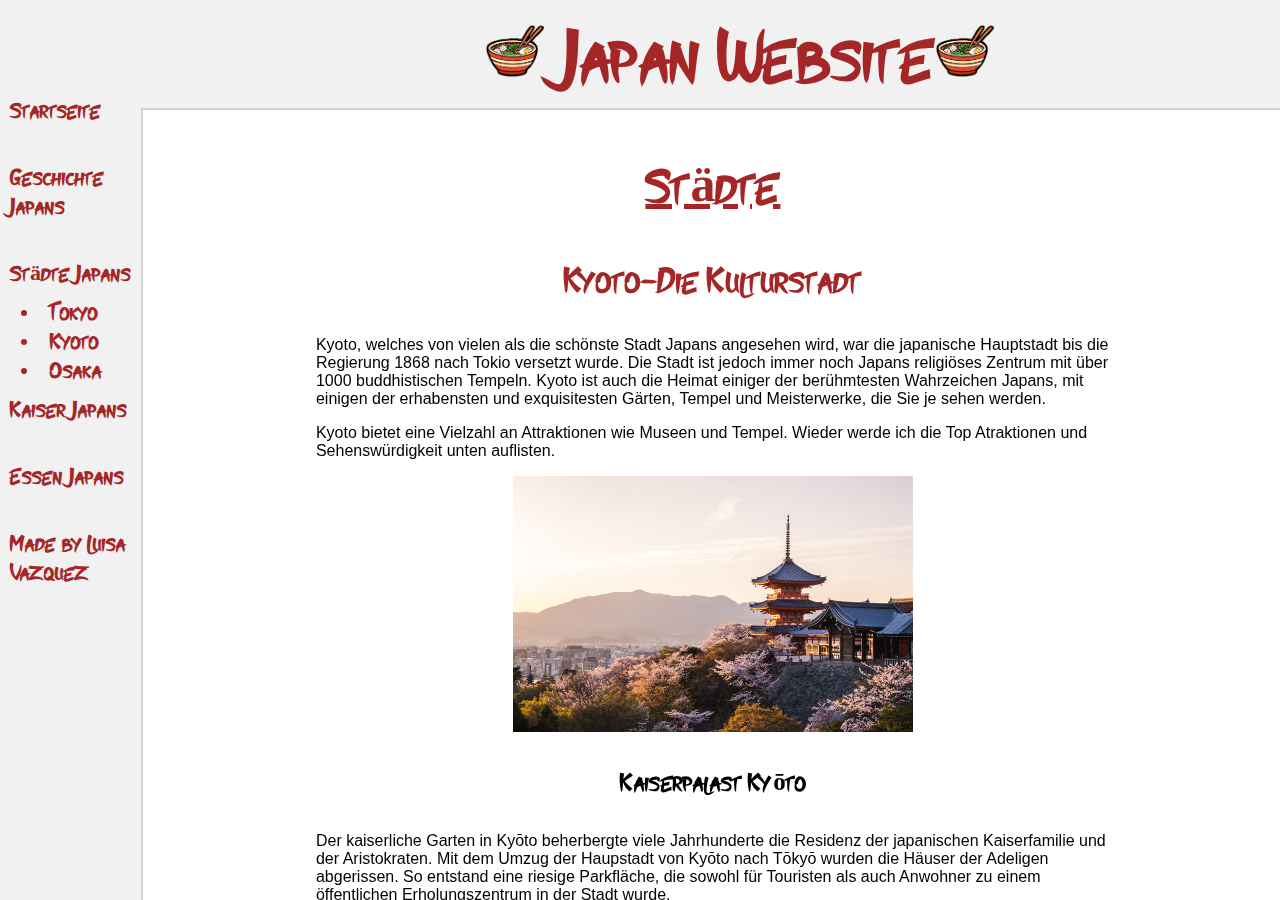
<file: city/Kyoto/index.html>
<!DOCTYPE html>
<html lang="de">

<head>
    <meta charset="UTF-8">
    <meta name="viewport" content="width=device-width, initial-scale=1.0">
    <meta http-equiv="X-UA-Compatible" content="ie=edge">
    <title>Japan Website</title>
    <link rel="stylesheet" href="../../css/master.css">
    <link rel="shortcut icon" href="../../img/favicon.ico" type="image/x-icon">
    <link rel="stylesheet" href="https://cdnjs.cloudflare.com/ajax/libs/font-awesome/4.7.0/css/font-awesome.min.css">
    <script src="https://ajax.googleapis.com/ajax/libs/jquery/3.4.1/jquery.min.js"></script>
    <script src="../../js/main.js"></script>
</head>

<body>
    <div id="wrapper">
        <i id="nav-close" class="fa fa-bars" onclick="closeMenu()"></i>
        <div class="nav">
            <a href="../../">Startseite</a><br>
            <a href="../../history/">Geschichte Japans</a><br>
            <a href="../index.html">Städte Japans</a>
            <ul>

                <li><a href="../Tokyo/">Tokyo</a></li>
                <li><a href="">Kyoto</a></li>
                <li><a href="../Osaka/">Osaka</a></li>
            </ul>
            <a href="../../king/">Kaiser Japans</a><br>
            <a href="../../food/">Essen Japans</a><br>
            <a href="../../imp/">Made by Luisa Vazquez</a><br>
        </div>
        <div id="home">
            <header>
                <h1><i id="nav-button" class="fa fa-bars" onclick="openMenu()"></i><img src="../../img/ramen.png"
                        alt="bild"> Japan Website<img src="../../img/ramen.png" alt="bild"></h1>
            </header>
            <div class="textbox">
                <div class="text">
                    <h2>Städte</h2>

                    <h3>Kyoto-Die Kulturstadt</h3>
                    <p>Kyoto, welches von vielen als die schönste Stadt Japans angesehen wird, war die japanische
                        Hauptstadt bis die Regierung 1868 nach Tokio versetzt wurde. Die Stadt ist jedoch immer noch
                        Japans religiöses Zentrum mit über 1000 buddhistischen Tempeln.
                        Kyoto ist auch die Heimat einiger der berühmtesten Wahrzeichen Japans, mit einigen der
                        erhabensten und exquisitesten Gärten, Tempel und Meisterwerke, die Sie je sehen werden.</p>

                    <p>Kyoto bietet eine Vielzahl an Attraktionen wie Museen und Tempel. Wieder werde ich die Top
                        Atraktionen und Sehenswürdigkeit unten auflisten.</p>

                    <div class="imgbox">
                        <img src="../../img/kyoto.png" alt="bild">
                    </div>

                    <h4>Kaiserpalast Kyōto</h4>
                    <p>Der kaiserliche Garten in Kyōto beherbergte viele Jahrhunderte die Residenz der japanischen
                        Kaiserfamilie und der Aristokraten. Mit dem Umzug der Haupstadt von Kyōto nach Tōkyō wurden
                        die Häuser der Adeligen abgerissen. So entstand eine riesige Parkfläche, die sowohl für
                        Touristen als auch Anwohner zu einem öffentlichen Erholungszentrum in der Stadt wurde.</p>

                    <h4>Kyōto Tower</h4>
                    <p>Den 131 Meter hohen Kyōto Tower würde man nicht unbedingt in einer Stadt wie Kyōto, Hochburg
                        japanischer Geschichte und Tradition, erwarten. Doch der Turm, der 1964 fertig gestellt
                        wurde, ist zu einem Wahrzeichen der modernen Seite Kyōtos geworden, die leicht übersehen
                        wird. Der Turm wird in der Spiegelfassade des nicht minder modernen Hauptbahnhof Kyōtos
                        reflektiert und zeigt, dass Kyōto mehr kann als nur Tempel und Schreine. An klaren Tagen
                        sehen Sie von einer Aussichtsplattform über Kyōto bis nach Ōsaka.</p>

                    <h4>Pontochō</h4>
                    <p>Pontochō ist eines der Unterhaltungsviertel Kyōtos. Traditionelle Architektur, Teehäuser und
                        Geisha, die Ihnen auf der engen Straße begegnen, versetzen Sie in vergangene Zeiten. Hier
                        sprudelt der historische Charme Kyōtos geradezu über vor Leben. Besonders nach
                        Sonnenuntergang entfaltet sich vor Ihnen eine ganz besondere Szenerie. Im
                        Schein von Laternen entdecken Sie unzählige Restaurants auf beiden Seiten der Gasse.
                        Dinieren Sie auf einer der Terrassen auf der Rückseite von Pontochō mit Blick über den
                        Stadtfluss Kamogawa im atmosphärischen Dämmerlicht.</p>

                    <h4>Philosophenweg</h4>
                    <p>Auf einer Strecke von etwa zwei Kilometern können Sie zwischen dem Nanzen-ji-Tempel und dem
                        Ginkaku-ji-Tempel auf dem Philosophenweg lustwandeln. Auf diesem Pfad habe der japanische
                        Philosoph Nishida Kitarō auf seinem täglichen Weg zur Universität Kyōto meditiert, heißt es.
                        Dem Shishigatani-Kanal folgend und umgeben von viel Grün, können Sie hier Ihre Gedanken
                        schweifen lassen, während der Weg Sie an Tempeln vorbeiführt. Zur Kirschblütenzeit ist der
                        von Kirschbäumen gesäumte Philosophenweg ein beliebter
                        Hanami-Spot.</p>

                    <h4> Nishiki-Markt</h4>
                    <p>Der Nishiki-Markt trägt auch den Spitznamen “Kyōtos Küche”. Der Nishiki-Markt ist der größte
                        traditionelle Markt in Kyōto, mit einer Geschichte, die bis ins Jahr 1310 zurückreicht. Die
                        Luft ist geschwängert mit den verschiedensten Aromen. Die olfaktorische Erfahrung erreicht
                        neue Stufen, wenn Sie bei den angebotenen Probierwaren, wie eingelegtem Gemüse, zugreifen.
                    </p>

                    <h4>Kinkaku-ji</h4>
                    <p>Als eine der beliebtesten Sehenswürdigkeiten Kyōtos ist der goldene Pavillon Kinkaku-ji meist
                        mit Touristen überlaufen. Sehen Sie ihn sich trotzdem an! Der von Blattgold überzogene
                        Tempel bietet einen atemberaubenden Anblick vor der grünen Kulisse des japanischen Gartens.
                        Dieser ist so konzipiert, dass Sie beim Durchlaufen viele verschiedene Landschaften
                        entdecken.</p>

                    <h4>Internationales Manga-Museum</h4>
                    <p>Aus einer ehemaligen Grundschule hergerichtet, beherbergt das Internationale Manga-Museum
                        rund 300.000 Bände Manga, von denen etwa 50.000 den Museumsbesuchern öffentlich zugänglich
                        sind. Nicht nur im Museum an Wände gelehnt, auf dem Boden sitzend oder im zugehörigen
                        Museums-Café, auch auf der Wiese vor dem Museum treffen Sie auf lesende
                        Manga-Fans.Wechselnde Ausstellungen, die auch die internationale Manga-Szene vorstellen,
                        viele Events und Workshops bieten ein interaktives Programm für die Besucher.</p>

                    <h4>Kiyomizu-dera</h4>
                    <p>Wenige Reisende, die Kyōto besuchen, lassen sich den Tempelkomplex Kiyomizu-dera entgehen.
                        Die 780 gegründete Anlage ist ein wahrer Touristenmagnet, also sollten Sie sich auf
                        geschäftiges Wuseln einstellen. Nichtsdestotrotz ist der Kiyomizu-dera mit seinen prächtigen
                        Bauten und Blick über die Stadt einen Anblick wert.Der Kiyomizu-dera bietet auch allerlei
                        Erkundungsmöglichkeiten, zum Beispiel die Taiani Meguri-Höhle, in der Sie in völliger
                        Dunkelheit blind Ihren Weg finden müssen.</p>

                    <h4>Gion</h4>
                    <p>Das Unterhaltungsviertel Gion ist eine der bekannteste Attraktionen Kyōtos. Das Viertel,
                        berühmt für traditionelle Teehäuser und Begegnungen mit Geisha, lockt bei Tag und Nacht mit
                        Unterhaltung, historischer Atmosphäre und Gastronomie. Während es durchaus möglich ist,
                        Geisha auf den Straßen Gions zu begegnen, ist es empfehlenswert, einen Abend mit
                        Geisha-Unterhaltung, etwa zum Abendessen in Gion, zu planen.Im Juli leiht das Stadtviertel
                        seinen Namen dem Gion Matsuri, das seit dem 9. Jahrhundert in
                        Gion und ganz Kyōto gefeiert wird und als eines der imposantesten Feste Japans gilt.</p>

                    <h4>Arashiyama</h4>
                    <p>Das im Westen Kyōtos gelegene Viertel Arashiyama hat für Besucher Japans ehemaliger
                        Hauptstadt viel zu bieten. Seit der Heian-Zeit (794-1185) ist Arashiyama besonders während
                        der Kirschblüte und der herbstlichen Laubfärbung ein beliebtes Ausflugsziel. Viele Tempel
                        lassen auch ausländische Besucher in die Traditionen Japans eintauchen. Für eine besondere
                        Atmosphäre besuchen Sie den berühmten Arashiyama Bambuswald. Umgeben vom meterhohem, grünem
                        Bambus, haben Sie das Gefühl, eine andere Welt zu besuchen. Außerdem finden Sie in
                        Arashiyama den Iwatayama-Affenpark, in dem Sie Japanmakaken in nächster Nähe begegnen.</p>

                    <h4>Fushimi Inari Taisha</h4>
                    <p>Der Schrein Fushimi Inari Taisha gehört zu den beliebtesten in Kyoto und ist für seine
                        Torii-Alleen und seine unzähligen Fuchsstatuen bekannt. Der Schrein mit seiner langen
                        Geschichte liegt in Fukakusa in Kyotos Bezirk Fushimi. Er ist auch nachts geöffnet, sodass
                        Sie ihn zu Zeiten mit geringerem Andrang besuchen können. Neben den roten Torbögen und den
                        der Gottheit Inari gewidmeten Füchsen bieten auch das Schreingelände und das Hauptgebäude
                        zahlreiche interessante Eindrücke. Viele Gläubige besuchen den Schrein, um die Gottheit der
                        Fruchtbarkeit und des Reises um ihre Gunst zu bitten, und erwerben Amulette oder andere
                        Glücksbringer.</p>

                    <h4>Byōdō-in</h4>
                    <p>
                        Dieser Tempel geht auf das 11. Jahrhundert zurück und enstand als Privatresidenz der Familie
                        Fujiwara, die als Regenten die kaiserlichen Regierungsgeschäfte wahrnahmenDieser Tempel,
                        ursprünglich eine Privatresidenz der Familie Fujiwara, wurde 1052 in einen buddhistischen
                        Tempel umgewandelt. Die sogenannte „Phönixhalle" (Hōō-dō), richtiger bezeichnet als
                        Amida-dō, wurde 1053 erbaut und ist als einziges der ursprünglichen Gebäude erhalten
                        geblieben.Die Haupthalle des Byōdō-in wurde erbaut als Nachbildung von Buddhas Palast im
                        Paradies;
                        tatsächlich erscheint der Tempel wie aus einer anderen Welt. Seine anmutigen Linien und die
                        warmen Farben geben dem Gebäude das Aussehen eines majestätischen Vogels, der seine
                        Schwingen ausbreitet. Im Zusammenspiel mit der Spiegelung im großen Teich an der Frontseite
                        scheint es fast, als würde diese Halle, allgemein bekannt als die „Phönixhalle", über dem
                        Boden schweben. Diese Ansicht ist eine der berühmtesten in ganz Japan und ist auch auf der
                        Rückseite der 10 Yen-Münze dargestellt.</p>

                    <h4>Burg Nijo</h4>
                    <p>Die Burg Nijo, der ehemalige Sitz der ehrwürdigen Tokugawa Samurai, befindet
                        sich ebenfalls in der ehemaligen Kaiserstadt Kyoto. Massive Tore, vor allem das mit Gold
                        verzierte Karamon Tor, und die schönen Gärten sind Nijos Markenzeichen. Die historischen
                        Bauten mit den sogenannten ‘Nachtigallenböden’ zählen heute zum Weltkulturerbe.</p>

                </div>
            </div>
        </div>
    </div>

</body>

</html>
</file>
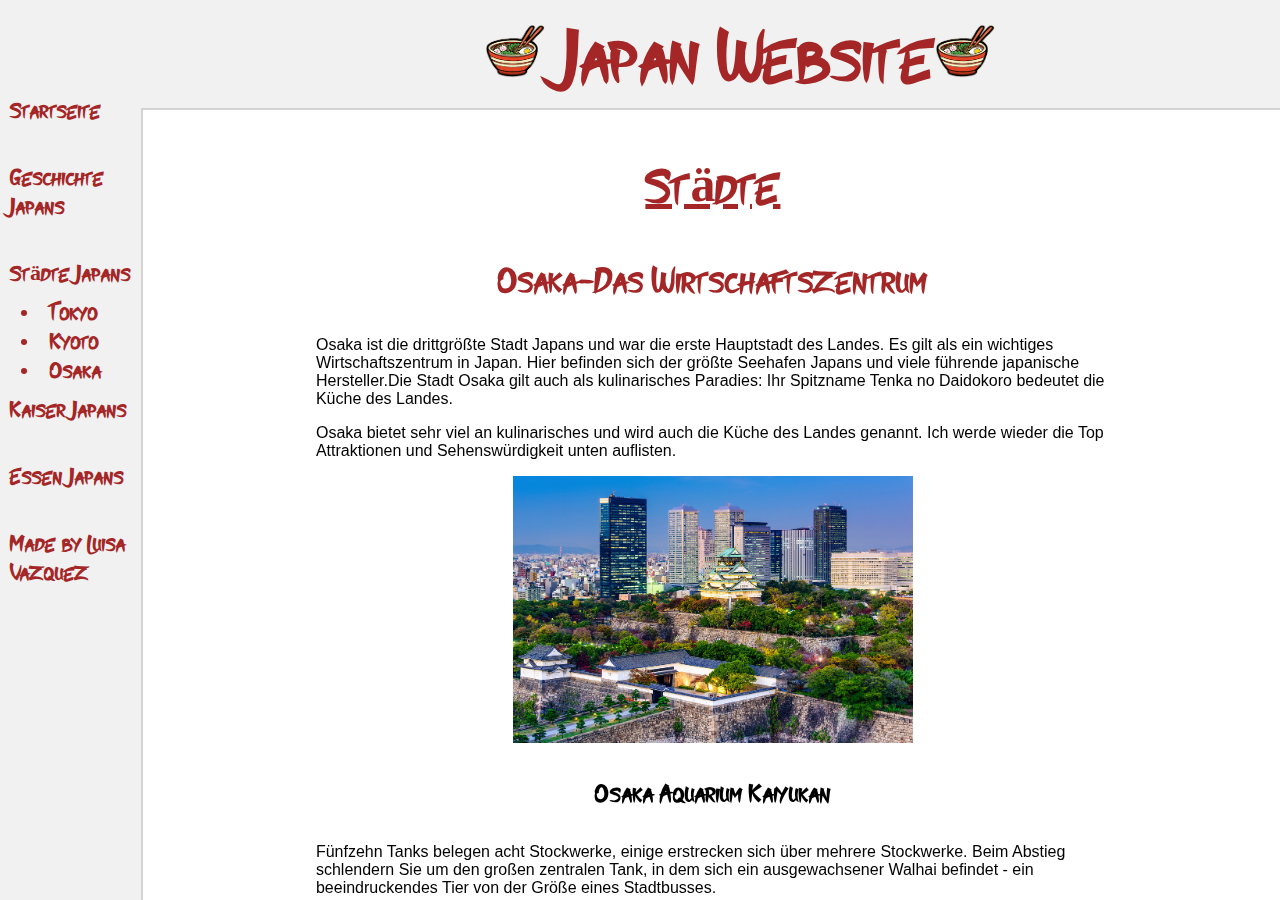
<file: city/Osaka/index.html>
<!DOCTYPE html>
<html lang="de">

<head>
    <meta charset="UTF-8">
    <meta name="viewport" content="width=device-width, initial-scale=1.0">
    <meta http-equiv="X-UA-Compatible" content="ie=edge">
    <title>Japan Website</title>
    <link rel="stylesheet" href="../../css/master.css">
    <link rel="shortcut icon" href="../..img/favicon.ico" type="image/x-icon">
    <link rel="stylesheet" href="https://cdnjs.cloudflare.com/ajax/libs/font-awesome/4.7.0/css/font-awesome.min.css">
    <script src="https://ajax.googleapis.com/ajax/libs/jquery/3.4.1/jquery.min.js"></script>
    <script src="../../js/main.js"></script>
</head>

<body>
    <div id="wrapper">
        <i id="nav-close" class="fa fa-bars" onclick="closeMenu()"></i>
        <div class="nav">
            <a href="../../">Startseite</a><br>
            <a href="../../history/">Geschichte Japans</a><br>
            <a href="../index.html">Städte Japans</a>
            <ul>

                <li><a href="../Tokyo/">Tokyo</a></li>
                <li><a href="../Kyoto/">Kyoto</a></li>
                <li><a href="">Osaka</a></li>
            </ul>
            <a href="../../king/">Kaiser Japans</a><br>
            <a href="../../food/">Essen Japans</a><br>
            <a href="../../imp/">Made by Luisa Vazquez</a><br>
        </div>
        <div id="home">
            <header>
                <h1><i id="nav-button" class="fa fa-bars" onclick="openMenu()"></i><img src="../../img/ramen.png"
                        alt="bild"> Japan Website<img src="../../img/ramen.png" alt="bild"></h1>
            </header>
            <div class="textbox">
                <div class="text">
                    <h2>Städte</h2>

                    <h3>Osaka-Das Wirtschaftszentrum</h3>
                    <p>Osaka ist die drittgrößte Stadt Japans und war die erste Hauptstadt des Landes. Es gilt als
                        ein wichtiges Wirtschaftszentrum in Japan. Hier befinden sich der größte Seehafen Japans und
                        viele führende japanische Hersteller.Die Stadt Osaka gilt auch als kulinarisches Paradies:
                        Ihr Spitzname Tenka no Daidokoro bedeutet die Küche des Landes.</p>
                    <p>Osaka bietet sehr viel an kulinarisches und wird auch die Küche des Landes genannt.
                        Ich werde wieder die Top Attraktionen und Sehenswürdigkeit unten auflisten. </p>

                    <div class="imgbox">
                        <img src="../../img/osaka.png" alt="bild">
                    </div>

                    <h4>Osaka Aquarium Kaiyukan</h4>
                    <p>Fünfzehn Tanks belegen acht Stockwerke, einige erstrecken sich über mehrere Stockwerke. Beim
                        Abstieg schlendern Sie um den großen zentralen Tank, in dem sich ein ausgewachsener Walhai
                        befindet - ein beeindruckendes Tier von der Größe eines Stadtbusses.</p>

                    <h4>Dotonbori Areal</h4>
                    <p> Osakas berühmtem Unterhaltungsviertel, dem Dotonbori, wo Reisende das lokale
                        Nachtleben mit Restaurants, Freizeiteinrichtungen und rund um die Uhr geöffneten
                        Einkaufszentren erleben können.Hier können Sie an den Promenaden auf beiden Seiten des
                        Dotonbori-gawa-Kanals vorbeigehen
                        und seine erstaunlichen Werbeanzeigen und Neonschilder sehen, darunter den berühmten Glico
                        Man. Nicht zuletzt bietet der Hozen-ji Tempel in der ersten Straße im Süden ein Tor zur
                        modernen Welt und in die Vergangenheit von Osaka.</p>

                    <h4>Schloss Osaka</h4>
                    <p>Osaka Castle ist eines der markantesten Schlossbauten Japans. Das riesige weiße Gebäude ist
                        eine Rekonstruktion einer historischen Burg aus den 1930er Jahren von 1583. Das Gebäude
                        beherbergt ein modernes Museum, einen Aufzug für den einfachen Zugang und den
                        Nishinomaru-Garten. Es ist einer der beliebtesten Aussichtspunkte für Kirschblüten in der
                        Stadt.</p>

                    <h4>Shitennoji Temple</h4>
                    <p>In der Nähe der Station befinden sich das Isshin-ji, ein klassischer buddhistischer Tempel
                        aus dem 12. Jahrhundert, und Shitennoji, ein buddhistischer Tempel aus dem Jahr 593 n. Chr.
                        Ein weiterer Spaziergang führt Sie zum Sumiyoshi Taisha Großschrein, einem der ältesten in
                        Japan, der im dritten Jahrhundert erbaut wurde. Sie können vier Hauptsäle sowie die
                        malerische Sorihashi-Brücke besichtigen.</p>

                    <h4>Universal Studios Japan</h4>
                    <p>Dieser Vergnügungspark, der zweitgrößte in Japan, bietet acht theatralisch gestaltete
                        Abschnitte - die Zauberwelt von Harry Potter, Universal Wonderland, Amity Village,
                        Waterworld, Jurassic Park, San Francisco, New York und Hollywood.</p>

                    <h4>HEP Five Ferris Wheel</h4>
                    <p>Wenn Sie schon immer einmal ein massives rotes Riesenrad auf einem Wolkenkratzer in Japan
                        fahren wollten - dann sind Sie hier genau richtig.Abgesehen von einem abenteuerlichen
                        Erlebnis ist Hep Five ein 10-geschossiges
                        Einkaufszentrum und Unterhaltungszentrum. Sie finden Restaurants, europäische und japanische
                        Modegeschäfte, darunter Spielzentren (7. Stock), in denen sich viele der lokalen Besucher
                        gerne treffen und spielen.Um das Ganze nach einem langen und anstrengenden Spaziergang noch
                        zu toppen, gehen Sie in
                        den letzten Stock und machen Sie eine Fahrt mit dem großen roten Riesenrad - ein
                        romantisches Erlebnis, das von vielen Paaren nach Sonnenuntergang bevorzugt wird.</p>

                    <h4>Umeda Sky Building </h4>
                    <p>Die Aussichtsplattform dieser Sternwarte ist eine Brücke, die die beiden Türme des Umeda Sky
                        Building verbindet, dessen Dach eine Donutform aufweist, die eine ungehinderte
                        360-Grad-Aussicht bietet. Während Sie die atemberaubenden Ausblicke genießen, können Sie
                        auch direkt den Wind spüren - der in 170 Metern Höhe ziemlich stark werden kann. Von dieser
                        Sternwarte aus kann man nicht nur ganz Osaka sehen, sondern auch die Insel Awaji. Im
                        Untergeschoss des Gebäudes befindet sich die Takimi-Koji-Gourmetstraße mit altmodischen
                        Bildern von Osaka aus den 1920er Jahren.</p>

                    <h4>Tsutenkaku</h4>
                    <p>Das Tsutenkaku ist ein neues Gebäude, das nach dem Zweiten Weltkrieg wieder aufgebaut wurde.
                        Das ursprüngliche Tsutenkaku wurde 1912 erbaut und erschütterte die Menschen jener Zeit; mit
                        einer Höhe von 64 Metern war es das höchste Bauwerk im Orient. Es war auch eine der beiden
                        großen Attraktionen des Shin-Sekai zu dieser Zeit, die andere ist der Luna Park, ein
                        Vergnügungspark mit einer Fläche von mehr als 132.000 Quadratmetern. Schließlich wurde der
                        Tsutenkaku, der die Anwohner an den Eiffelturm in Paris erinnerte, zum Symbol von Osaka.
                        Aber dann, 1943, brach ein Feuer im Turm aus, das später abgebaut wurde, um die
                        Kriegswirtschaft mit Stahl zu versorgen. Nach Überwindung verschiedener Schwierigkeiten
                        wurde 1956 das lang erwartete neue Tsutenkaku errichtet. Im fünften Stock befindet sich ein
                        Observatorium mit Blick auf Osaka und die Statue von Biriken, einem Gott, der denen, die den
                        Boden seiner Füße streicheln, viel Glück bringen soll.</p>

                    <h4>Sumiyoshi Taisha</h4>
                    <p>Osakas Sumiyoshi Taisha ist einer der ältesten Schreine
                        Japans. Jahrhundert vor der Einführung des Buddhismus gegründet, zeigt es einen
                        einzigartigen Stil der Schreinarchitektur, genannt Sumiyoshi-zukuri, der frei von Einfluss
                        des asiatischen Festlandes ist. Nur zwei weitere Stilrichtungen der Schreinarchitektur
                        gelten ebenfalls als rein japanisch: Shinmei-zukuri wie an den Ise-Schreinen und
                        Taisha-zukuri wie an Izumo Taisha.</p>

                    <h4>Daisen Park</h4>
                    <p>Grünreicher Park zwischen Daisenryo Kofun und Kamiishizu Misanzai Kofun, mit Rasenplatz und
                        japanischem Garten.Der Daisenpark ist etwa 35 Hektar groß und liegt zwischen Daisenryo Kofun
                        (angeblich das Grab von Kaiser Nintoku) und Kamiishizu Misanzai Kofun (angeblich das Grab
                        von Kaiser Richu). Um Heiwa-to (Friedensturm) herum, gegenüber den Ginkoreihen am
                        Nordeingang und dem flaschenförmigen Dora-ike (Teich), der aus einem Reservoir aus der
                        Edo-Zeit stammt, befinden sich Shibafu-hiroba (Rasenplatz) und Jido-no-mori (Kinderwald), wo
                        viele Kinder während der Ferien spielen. Es gibt auch andere Einrichtungen wie das Sakai
                        City Museum, in dem die Besucher die Geschichte und Kultur von Sakai City kennenlernen
                        können, einen japanischen Garten mit 26.000 Quadratmetern Fläche, das Green Center mit
                        Hana-to-mizu-no-hiroba (Blumen- und Wasserpark) und ein Teehaus, in dem die Besucher grünen
                        Tee entspannt genießen können. Eine Tour durch den Mozu-Grabhügel, der im und um den Park
                        herum verstreut ist, ist auch etwas, das man nur im Daisenpark erleben kann. Im April blühen
                        etwa 400 Someiyoshino- und Oshimazakura-Kirschbäume auf einmal, und am dritten Samstag im
                        Oktober findet das Sakai-Festival statt.</p>

                    <h4>Instant Nudeln Museum</h4>
                    <p> Tatsächlich ist Ikeda City der Geburtsort von Instant-Nudeln. 1958 entstand das weltweit
                        erste Instant-Nudelprodukt "Chicken Ramen", berühmt für seine Fernsehwerbung, in einem
                        "Forschungsschuppen" in Ikeda City, im Hof des Hauses von Momofuku Ando, dem Erfinder von
                        Instant-Nudeln und Gründer von Nissin Food Products Co. Ltd. Das CUPNOODLES MUSEUM OSAKA
                        IKEDA wurde 1999 gegründet, um die Geschichte der Instantnudeln vorzustellen und die
                        Bedeutung von Innovation und Entdeckung in den Phasen der Erfindung zu vermitteln.</p>

                    <h4>Big Bang Science Museum</h4>
                    <p>Osaka hat viele tolle Orte für Kinder, darunter das beliebte Big Bang Science Museum.
                        Zwischen der Innenstadt von Osaka und dem Kansai International Airport gelegen, ist Big Bang
                        mit Aktivitäten gefüllt, die das Interesse an Wissenschaft und Technologie wecken sollen.
                        Nun, die meisten Aktivitäten sind lehrreich. Manche machen einfach nur Spaß.</p>

                    <h4>Mandarake Umeda Store</h4>
                    <p>Wenn Sie die Tür betreten, können Sie Karaoke-Anime-Songs von der Bühne hören. Mandarake
                        Osaka hat unsere größte Cosplay-Bühne, um die Kunden mit viel Spannung zu unterhalten.
                        Sie können hier einen ganzen Tag mit erstaunlichen Anime-Waren verbringen.</p>


                </div>
            </div>
        </div>
    </div>

</body>

</html>
</file>
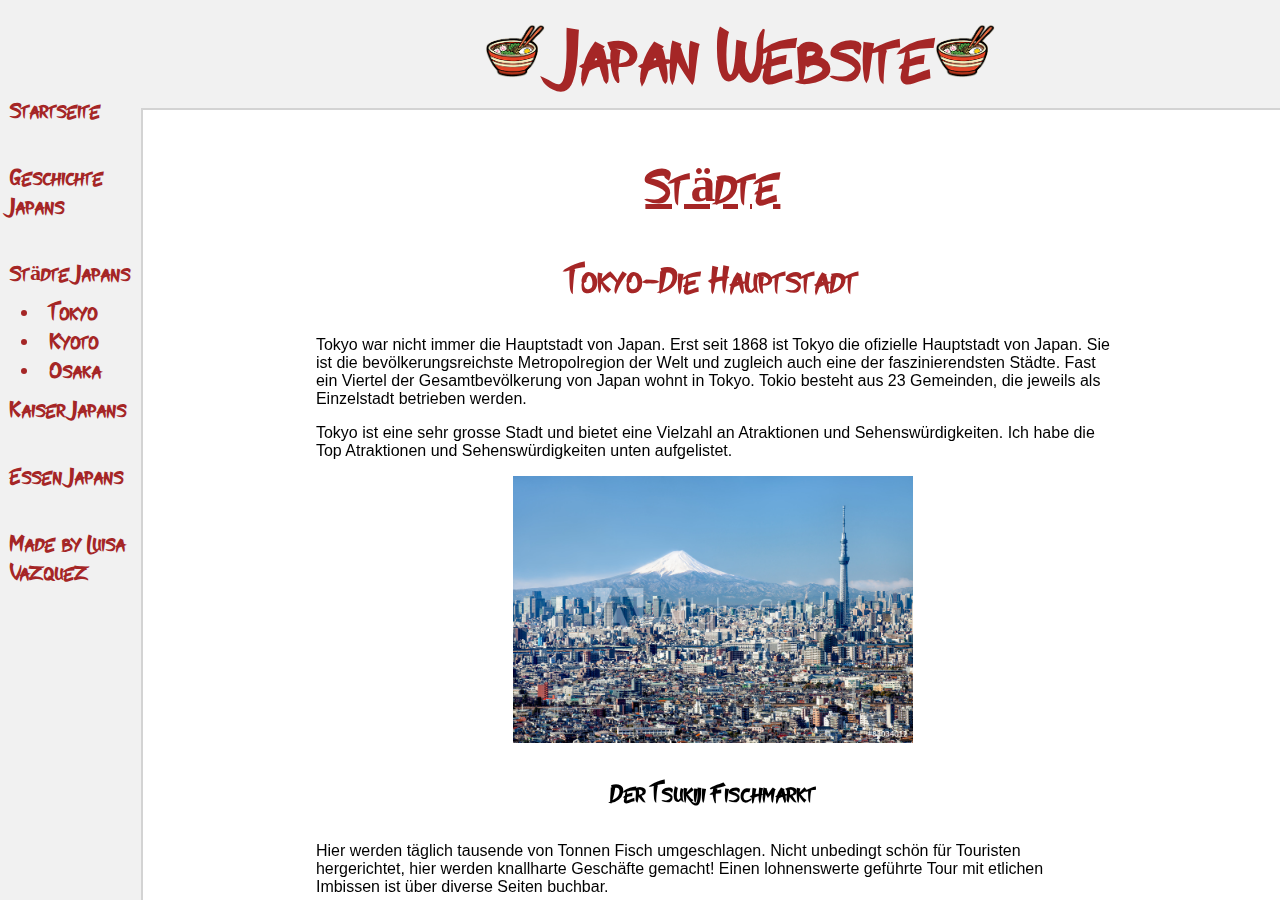
<file: city/Tokyo/index.html>
<!DOCTYPE html>
<html lang="de">

<head>
    <meta charset="UTF-8">
    <meta name="viewport" content="width=device-width, initial-scale=1.0">
    <meta http-equiv="X-UA-Compatible" content="ie=edge">
    <title>Japan Website</title>
    <link rel="stylesheet" href="../../css/master.css">
    <link rel="shortcut icon" href="../../img/favicon.ico" type="image/x-icon">
    <link rel="stylesheet" href="https://cdnjs.cloudflare.com/ajax/libs/font-awesome/4.7.0/css/font-awesome.min.css">
    <script src="https://ajax.googleapis.com/ajax/libs/jquery/3.4.1/jquery.min.js"></script>
    <script src="../../js/main.js"></script>
</head>

<body>
    <div id="wrapper">
        <i id="nav-close" class="fa fa-bars" onclick="closeMenu()"></i>
        <div class="nav">
            <a href="../../">Startseite</a><br>
            <a href="../../history/">Geschichte Japans</a><br>
            <a href="../index.html">Städte Japans</a>
            <ul>

                <li><a href="">Tokyo</a></li>
                <li><a href="../Kyoto/">Kyoto</a></li>
                <li><a href="../Osaka/">Osaka</a></li>
            </ul>
            <a href="../../king/">Kaiser Japans</a><br>
            <a href="../../food/">Essen Japans</a><br>
            <a href="../../imp/">Made by Luisa Vazquez</a><br>
        </div>
        <div id="home">
            <header>
                <h1><i id="nav-button" class="fa fa-bars" onclick="openMenu()"></i><img src="../../img/ramen.png"
                        alt="bild"> Japan Website<img src="../../img/ramen.png" alt="bild"></h1>
            </header>
            <div class="textbox">
                <div class="text">
                    <h2>Städte</h2>

                    <h3>Tokyo-Die Hauptstadt</h3>

                    <p>Tokyo war nicht immer die Hauptstadt von Japan. Erst seit 1868 ist Tokyo die ofizielle
                        Hauptstadt von Japan. Sie ist die bevölkerungsreichste Metropolregion der Welt und zugleich
                        auch eine der faszinierendsten Städte. Fast ein Viertel der Gesamtbevölkerung von Japan
                        wohnt in Tokyo. Tokio besteht aus 23 Gemeinden, die jeweils als Einzelstadt betrieben werden.
                    </p>
                    <p>Tokyo ist eine sehr grosse Stadt und bietet eine Vielzahl an Atraktionen und
                        Sehenswürdigkeiten. Ich habe die Top Atraktionen und Sehenswürdigkeiten unten aufgelistet.
                    </p>

                    <div class="imgbox">
                        <img src="../../img/c1.png" alt="bild">
                    </div>

                    <h4> Der Tsukiji Fischmarkt</h4>
                    <p>Hier werden täglich tausende von Tonnen Fisch umgeschlagen. Nicht
                        unbedingt schön für Touristen hergerichtet, hier werden knallharte Geschäfte gemacht! Einen
                        lohnenswerte geführte Tour mit etlichen Imbissen ist über diverse Seiten buchbar.</p>

                    <h4>Die berühmte Shibuya Kreuzung</h4>
                    <p>Shibuya ist wohl einer der bekanntesten und belebtesten Stadtteile in ganz Tokio, was ihr
                        euch bei einem Besuch nicht entgehen lassen dürft. Überall sind leuchtende Werbetafeln,
                        riesige Hochhäuser, unzählig viele Menschen und mittendrin die <strong>Shibuya
                            Kreuzung</strong>. Bei einer eimzigen Ampelschalzung können in den Stosszeiten bis zu
                        15'000 Menschen gleichzeitig diese Kreuzung überqueren. Den besten Blick auf diese Kreuzung
                        hat man von den daneben liegenden Gebäuden.</p>
                    <p>Wenn ihr schon in der Nähe seit, stattet der bekannten Hundestatue Hachiko einen Besuch ab.
                        In den 1930ern holte der echte Hachiko sein Herrchen jeden Tag vom Bahnhof ab, sogar als
                        dieser bereits verstorben war und das über zehn Jahre lang. Mit der Statue wird an diesen
                        treuen Begleiter erinnert. Zur Statue gibt es übrigens auch einen Film.
                    </p>
                    <h4>Senso-ji Tempel</h4>
                    <p>Die Religion ist den Japanern sehr wichtig und das erkennt man vorllem an den vielen Tempeln
                        im ganzen Land. Gegründet wurde der Sensō-ji Tempel im Jahre 628 und ist somit der älteste
                        und schönste Tempel der Stadt. Ihr betretet den Tempel, vom Bahnhof Asakusa kommend, durch
                        das Kaminarimon Tor (zu Deutsch Donner Tor), welches an sich eigentlich schon eine
                        Sehenswürdigkeit ist. Die riesige rote Laterne inmitten des Torbogens ist schlicht
                        beeindruckend. Von dem Tor gelangt ihr auf die Nakamise (Einkaufsstraße), die mit ihren
                        vielen Farben zum Souvenir Shopping einlädt. Nach 200 Metern erreicht ihr dann ein weiteres
                        Tor, das Hozomon, oder auch Schatz Tor, was nicht minder beeindruckend ist als das Erste.
                        Links neben dem Tor blickt ihr auf die fünf-stufige Pagode, welche zahlreiche Reliquien und
                        Abbildungen Buddhas enthält, für Besucher allerdings geschlossen ist. Auf der anderen Seite
                        des Tores erwartet euch dann die große Haupthalle Hondo, wo ihr die Möglichkeit habt zu
                        beten, nachdem ihr euch über die Traditionen und Reihenfolgen informiert habt. Der
                        Asakusa-jinja Schrein ist ebenfalls von großer Bedeutung und einen Blick wert. Hier werden
                        die drei Männer verehrt, die für den Bau des Tempels verantwortlich waren.</p>

                    <h4>Aussichtsplattformen</h4>
                    <p>In Tokyo gibt es viele Aussichtsplattformen wie z.B den Tokyo Tower, das Metropolitan
                        Government Building, das Roppongi Hills Mori Tower oder den Tokyo Skytree. Von überall hat
                        man einen schönen Ausblick auf die Skyline von Tokyo. Informiert euch vorher ob es Eintritt
                        kostet und wie die Öffnungszeiten sind. </p>

                    <h4>Rainbow Bridge</h4>
                    <p>Die Brücke verbindet das Festland mit der malerischen Halbinsel Odaiba und stellt vor allem
                        nachts eine beliebte Touristenattraktion dar. Denn dann wird die Rainbow Bridge in
                        verschiedensten Farben angestrahlt und macht ihrem Namen alle Ehre. Doch auch sonst hat der
                        Hafen so einige Highlights zu bieten, die ihr euch anschauen solltet.</p>

                    <h4>Die Parks von Tokyo</h4>
                    <p>Der Ueno Park ist der erste Park in ganz Japan und wurde 1873 gegründet. Der Park ist so
                        groß, dass ihr hier mühelos einen ganzen Tag verbringen könnt, wenn ihr so viel Zeit
                        mitgebracht habt. Noch hübscher ist der Park dann, wenn hier die Kirschbäume blühen; da
                        erwachen doch gleich Frühlingsgefühle!</p>
                    <p>Der Shibarikyū-Park ist ein wunderschöner Park, welcher sich im Stadtteil Minato befindet. Im
                        Vergleich zu den anderen Parks auf der Liste, ist er vergleichsweise klein.Der Park scheint
                        auch noch nicht so bekannt zu sein, denn hier trifft man nicht auf solche Touristenmassen
                        wie beispielsweise im Ueno Park, sondern nur auf ein paar Einheimische, die hier ihre
                        Mittagspause genießen. In der Mitte des Parks liegt ein romantischer See, der von vielen
                        Pflanzen und Bäumen umgeben ist. Direkt dahinter ragen die Wolkenkratzer der Stadt in den
                        Himmel, was dem Ganzen ein sehr besonderes Flair verleiht.</p>
                    <p>Auch der Sumida Park ist ein sehr beliebtes grünes Fleckchen inmitten der Großstadt. Er
                        befindet sich unweit des Skytrees im gleichnamigen Stadtteil Sumida.Der Park wird sowohl von
                        Touristen als auch von Einheimischen sehr gerne besucht, weswegen es hier besonders zur
                        Kirschblütenzeit schon mal ziemlich voll werden kann. Vor allem in der Mittagszeit ist es
                        hier sehr voll. Darum empfiehlt es sich hier recht früh aufzustehen.</p>

                    <h4>Memory Lane</h4>
                    <p>Kurz hinter dem Shinjuku Bahnhof liegt die kleine Gasse „Omoide Yokocho“ (Memory Lane), oder
                        wie sie umgangssprachlich genannt wird: Piss Alley!In den 40er Jahren galt das Viertel als
                        Ort, wo illegal Alkohol konsumiert wurde.
                        Auf Grund von fehlenden sanitären Anlagen wurde sich oft in den Ecken der Gasse erleichtert.
                        Heutzutage ist dem natürlich nicht mehr so, dennoch blieb ihr Spitzname hartnäckig bestehen.
                        Bald entstanden zahlreiche Bars und Restaurants, die vor allem Speisen mit Fleisch und
                        alkoholische Getränke zu erschwinglichen Preisen anboten. Die
                        Gasse ist sehr schmal und deswegen oft überlaufen, was aber total zum Charme des Viertels
                        passt. Hier reiht sich wirklich eine Bar, auch Izakaya genannt, an die nächste und lädt zum
                        Verweilen und Schlemmen ein. Die einmalige Atmosphäre der Gasse entsteht
                        durch die zahlreichen rot-orangenen Laternen, welche die Izakayas kennzeichnen. Umrandet von
                        bunten Blumen, ist es vor allem abends, wenn alles so hübsch beleuchtet wird, besonders
                        schön!</p>

                    <h4>Akihabara</h4>
                    <p>Akihabara ist wohl das verrückteste Viertel der Stadt und kann als eine einzige große Tokio
                        Sehenswürdigkeit verstanden werden. Hier werdet ihr erschlagen von bunten und schrillen
                        Werbetafeln, riesigen Wolkenkratzern, hunderten Spielhallen und unzähligen Kaufhäusern.
                        Alles steht unter dem Motto Technik und Computer. Wenn ihr Fans von Animes seid, habt ihr
                        die Möglichkeit, euch stundenlang in den entsprechenden Anime Kaufhäusern aufzuhalten und
                        die verrücktesten Produkte zu entdecken. Überall erwarten euch Mangas, Anime Figuren und
                        Cosplay Utensilien. So ganz real wirkt das alles nicht, aber total japanisch. In Akihabara
                        befinden sich zudem die meisten Maid-Cafés von Tokio, wovon ihr mindestens eins mal besucht
                        haben solltet. Das Essen hier wird oft künstlerisch und in Form süßer Tiere verziert. Hier
                        wird Essen mit Entertainment kombiniert, denn häufig kann man zu den üblichen Gerichten auch
                        eine Tanz- oder Gesangseinlage bestellen. Zum Schluss werden gegen Aufpreis noch
                        Polaroidbilder mit den Maids gemacht, die mit lustigen Bildchen verziert werden.
                        Für Pokemon Fans gibt es ein Pokecenter in Sunshine City.</p>

                    <h4>Digital Art Museum</h4>
                    <p>Mit dem Digital Art Museum im Mori Building erwartet euch ein Museum der besonderen Art.Das
                        interaktive Museum ermöglicht es euch, die bunten Animationen und Lichtspiele aus nächster
                        Nähe zu erleben. Hier wird auf eindrucksvolle, futuristische Weise mit Licht eine Kunst
                        erzeugt, die euch den Atem rauben wird. Ich kann euch allerdings nur raten, die Tickets
                        vorher online zu bestellen, da das Museum wegen seiner Beliebtheit häufig ausverkauft ist.
                    </p>

                    <h4>Der Kaiserpalast</h4>
                    <p>Der Kaiserpalast ist mitten in Tokyo und liegt somit neben dem Hauptbahnhof Tokyos.
                        Die Anlage des Kaiserpalast in Tokio umfasst vier Areale, von denen 3 öffentlich sind. Diese
                        kannst du kostenfrei besichtigen. Nur der Bereich mit dem Kaiserpalast und dem Wohnsitz der
                        kaiserlichen Familie ist für die Öffentlichkeit gesperrt. Ausnahmen sind jedoch am
                        Geburtstag des Kaisers und an Neujahr.An diesen Tagen zeigt sich die kaiserliche Familie dem
                        Volk.An allen anderen Tagen kannst du den Kaiserpalast nur per Voranmeldung betreten. Die
                        Anmeldung für Touren am selben Tag ist am Kikyomon (Kikyo-mon Tor), welches du im Norden vom
                        Kokyo Gaien Park erreichst. Die Touren sind kostenfrei und in japanischer Sprache. Täglich
                        finden 2 Touren statt.Eine Tour dauert rund 1 1/2 Stunden und hat eine Strecke von rund 2,2
                        Kilometern.
                    </p>
                </div>
            </div>
        </div>
    </div>

</body>

</html>
</file>
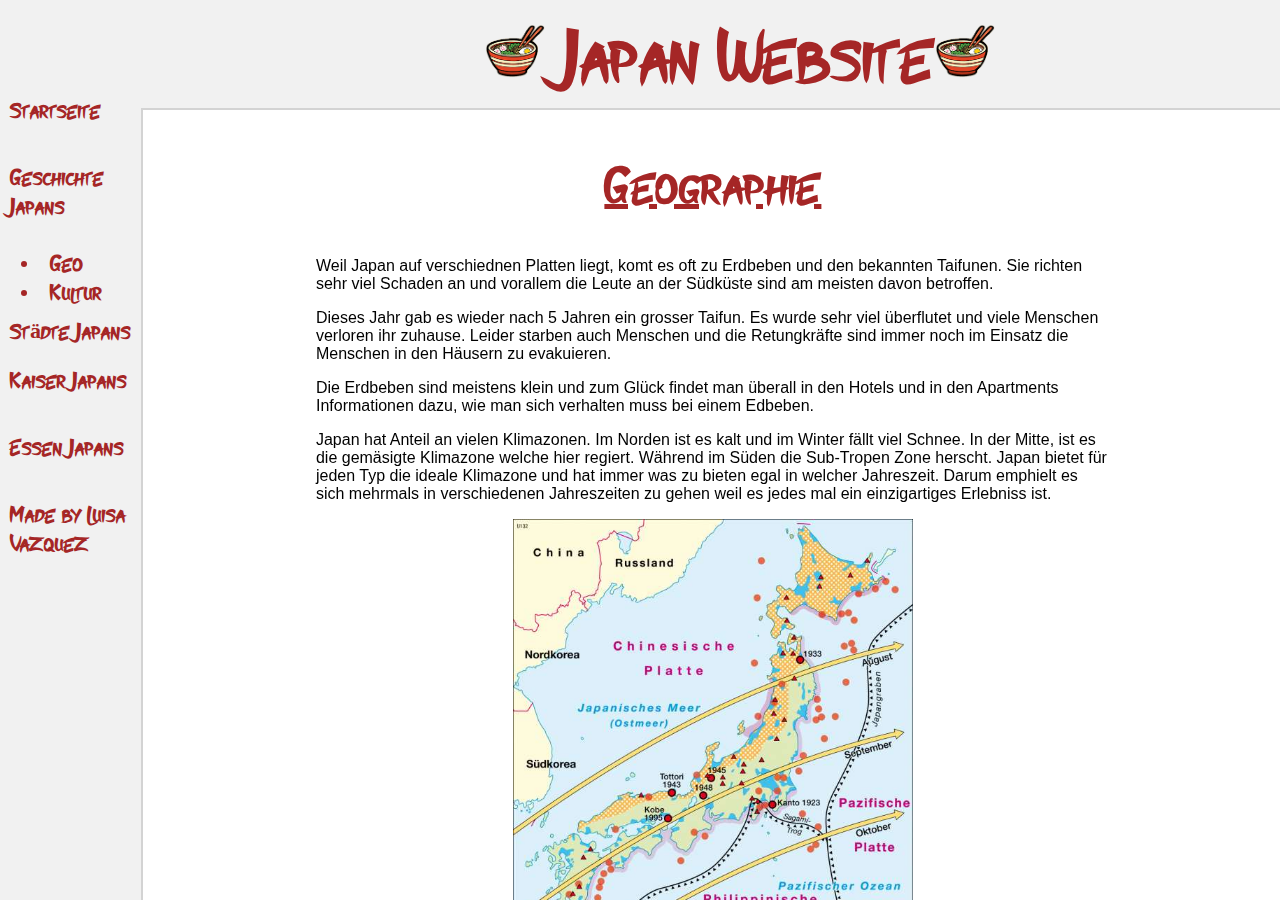
<file: history/geo/index.html>
<!DOCTYPE html>
<html lang="de">

<head>
    <meta charset="UTF-8">
    <meta name="viewport" content="width=device-width, initial-scale=1.0">
    <meta http-equiv="X-UA-Compatible" content="ie=edge">
    <title>Japan Website</title>
    <link rel="stylesheet" href="../../css/master.css">
    <link rel="shortcut icon" href="../../img/favicon.ico" type="image/x-icon">
    <link rel="stylesheet" href="https://cdnjs.cloudflare.com/ajax/libs/font-awesome/4.7.0/css/font-awesome.min.css">
    <script src="https://ajax.googleapis.com/ajax/libs/jquery/3.4.1/jquery.min.js"></script>
    <script src="../../js/main.js"></script>
</head>

<body>
    <div id="wrapper">
        <i id="nav-close" class="fa fa-bars" onclick="closeMenu()"></i>
        <div class="nav">
            <a href="../../">Startseite</a><br>
            <a href="../../history/">Geschichte Japans</a><br>
            <ul>
                <li><a href="">Geo</a></li>
                <li><a href="../kultur/">Kultur</a></li>
            </ul>
            <a href="../../index.html">Städte Japans</a>
            <a href="../../king/">Kaiser Japans</a><br>
            <a href="../../food/">Essen Japans</a><br>
            <a href="../../imp/">Made by Luisa Vazquez</a><br>
        </div>
        <div id="home">
            <header>
                <h1><i id="nav-button" class="fa fa-bars" onclick="openMenu()"></i><img src="../../img/ramen.png"
                        alt="bild"> Japan
                    Website<img src="../../img/ramen.png" alt="bild"></h1>
            </header>
            <div class="textbox">
                <div class="text">
                    <h2>Geographie</h2>

                    <p>Weil Japan auf verschiednen Platten liegt, komt es oft zu Erdbeben und den bekannten Taifunen.
                        Sie richten sehr viel Schaden an und vorallem die Leute an der Südküste sind am meisten davon
                        betroffen. </p>
                    <p> Dieses Jahr gab es wieder nach 5 Jahren ein grosser Taifun. Es wurde sehr viel
                        überflutet und viele Menschen verloren ihr zuhause. Leider starben auch Menschen und die
                        Retungkräfte sind immer noch im Einsatz die Menschen in den Häusern zu evakuieren.</p>
                    <p> Die Erdbeben sind meistens klein und zum Glück findet man überall in den Hotels und in den
                        Apartments Informationen dazu, wie man sich verhalten muss bei einem Edbeben.</p>

                    <p>Japan hat Anteil an vielen Klimazonen. Im Norden ist es kalt und im Winter fällt viel Schnee.
                        In der Mitte, ist es die gemäsigte Klimazone welche hier regiert. Während im Süden die
                        Sub-Tropen Zone herscht. Japan bietet für jeden Typ die ideale Klimazone und hat immer was zu
                        bieten egal in welcher Jahreszeit. Darum emphielt es sich mehrmals in verschiedenen Jahreszeiten
                        zu gehen weil es jedes mal ein einzigartiges Erlebniss ist.
                    </p>

                    <div class="imgbox">
                        <img src="../../img/geo1.png" alt="bild">
                    </div>

                </div>
            </div>
        </div>
    </div>
</body>

</html>
</file>
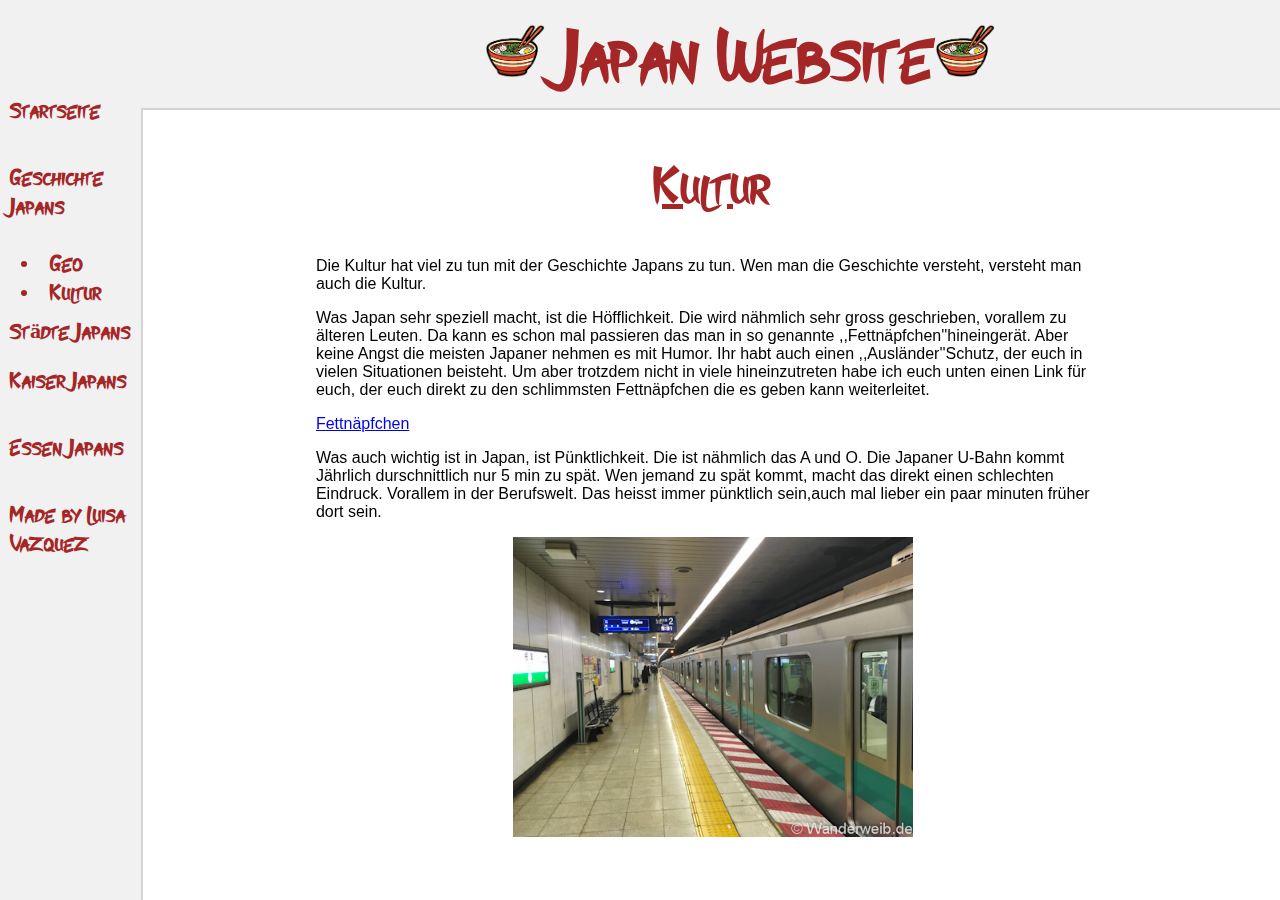
<file: history/kultur/index.html>
<!DOCTYPE html>
<html lang="de">

<head>
    <meta charset="UTF-8">
    <meta name="viewport" content="width=device-width, initial-scale=1.0">
    <meta http-equiv="X-UA-Compatible" content="ie=edge">
    <title>Japan Website</title>
    <link rel="stylesheet" href="../../css/master.css">
    <link rel="shortcut icon" href="../../img/favicon.ico" type="image/x-icon">
    <link rel="stylesheet" href="https://cdnjs.cloudflare.com/ajax/libs/font-awesome/4.7.0/css/font-awesome.min.css">
    <script src="https://ajax.googleapis.com/ajax/libs/jquery/3.4.1/jquery.min.js"></script>
    <script src="../../js/main.js"></script>
</head>

<body>
    <div id="wrapper">
        <i id="nav-close" class="fa fa-bars" onclick="closeMenu()"></i>
        <div class="nav">
            <a href="../../">Startseite</a><br>
            <a href="../../history/">Geschichte Japans</a><br>
            <ul>
                <li><a href="../geo/">Geo</a></li>
                <li><a href="">Kultur</a></li>
            </ul>
            <a href="../../index.html">Städte Japans</a>
            <a href="../../king/">Kaiser Japans</a><br>
            <a href="../../food/">Essen Japans</a><br>
            <a href="../../imp/">Made by Luisa Vazquez</a><br>
        </div>
        <div id="home">
            <header>
                <h1><i id="nav-button" class="fa fa-bars" onclick="openMenu()"></i><img src="../../img/ramen.png"
                        alt="bild"> Japan
                    Website<img src="../../img/ramen.png" alt="bild"></h1>
            </header>
            <div class="textbox">
                <div class="text">
                    <h2>Kultur</h2>

                    <p>Die Kultur hat viel zu tun mit der Geschichte Japans zu tun. Wen man die Geschichte versteht,
                        versteht man auch die Kultur. </p>
                    <p>Was Japan sehr speziell macht, ist die Höfflichkeit. Die wird nähmlich sehr gross geschrieben,
                        vorallem zu älteren Leuten. Da kann es schon mal passieren das man in so genannte
                        ,,Fettnäpfchen''hineingerät. Aber keine Angst die meisten Japaner nehmen es mit Humor. Ihr habt
                        auch einen ,,Ausländer''Schutz, der euch in vielen Situationen beisteht. Um aber trotzdem nicht
                        in viele hineinzutreten habe ich euch unten einen Link für euch, der euch direkt zu den
                        schlimmsten Fettnäpfchen die es geben kann weiterleitet.</p>

                    <a
                        href="https://www.wiwo.de/erfolg/knigge-stilblueten-und-fettnaepfchen-in-japan/5493060.html">Fettnäpfchen</a>

                    <p>Was auch wichtig ist in Japan, ist Pünktlichkeit. Die ist nähmlich das A und O. Die Japaner
                        U-Bahn
                        kommt Jährlich durschnittlich nur 5 min zu spät. Wen jemand zu spät kommt, macht das direkt
                        einen schlechten Eindruck. Vorallem in der Berufswelt. Das heisst immer pünktlich sein,auch mal
                        lieber ein paar minuten früher dort sein.</p>

                    <div class="imgbox">
                        <img src="../../img/k1.png" alt="bild">
                    </div>

                </div>
            </div>
        </div>
    </div>

</body>

</html>
</file>
<file: css/master.css>
@font-face{
    font-family: font;                                      /* eigene Schrift hinzugefügt */
    src: url(../fonts/Japanischer_Schriftstyl.ttf);
}

html{                   /* allgemein daten für die website */
    height: 100%;
    width: 100%;
    
}
body{                  /* die grösse vom Body part */ 
    padding: 0;
    margin: 0;
}

#wrapper{                   /*  */
    display: flex;
}

.nav{                           /* einstelluneg für die navigation */
    display: flex;
    flex-direction: column;
    height: 100%;
    width: 11%;
    position: fixed;
    top: 0;
    left: 0;
    background-color: rgb(241, 241, 241);
    padding-top: 85px;
    border-right: 2px solid rgb(211, 211, 211);
    overflow: hidden;
}

.nav a{                         /* links in der navigation */
    padding: 10px;
    color: rgb(165, 38, 38);
    text-decoration: none;
    font-family: font;
    font-size: 22px;
    font-weight: bold;
}

#nav-button{                /* einstellungen für den navigations button */
    float: left;
    visibility: hidden;
}
#nav-close{                     /* einstellungen für den navigationsbutton zum schliessen */
    visibility: hidden;
    color: rgb(165, 38, 38);
    z-index: 1;
    font-size: 70px;
    padding: 10px;
}

.nav ul{                 /* unternavigations punkte */
    margin: 0;
    font-size: 20px;
    color: rgb(165, 38, 38);
}


#home{                       /* rest der seite (titel, text...) */
    height: 100%;
    width: 89%;
    right: 0;
    position: fixed;
    overflow: auto;
   
}

header h1{
    margin: 0;
    padding: 10px;
    text-align: center;
    font-family: font;
    font-size: 70px;
    color: rgb(165, 38, 38);
    background-color: rgb(241, 241, 241);
    border-bottom: 2px solid rgb(211, 211, 211);
}

header h1 img{
    width: 60px;
}

#home .textbox{
    display: flex;
    flex-direction: column;
    align-items: center;
    padding-left: 5px;
    font-family: Arial, Helvetica, sans-serif;
}

#home h2{
    color: rgb(165, 38, 38);   
    width: 100%;
    text-align: center;
    font-family: font;
    font-size: 50px;
     text-decoration: underline; 
}

#home h3{
    color:rgb(165, 38, 38);
    width: 100%;
    text-align: center;
    font-family: font;
    font-size: 35px;
}

#home h4{
    color: black;
    width: 100%;
    text-align: center;
    font-family: font;
    font-size: 25px;
}
#home h5{
    color: black;
    width: 100%;
}

.textbox .imgbox{           /* textbox für die imagebox */
    width: 100%;
    display: flex;
    justify-content: center;

}
.textbox .imgbox img{       /* grösse der bilder */
    width: 400px;

}

.text{                   /* grösse des Textes im Body Bereich */
    width: 70%;
}

@media screen and (max-width: 950px) {       /* media querry angepasst */
    .nav{
        width: 0;
        border: none;
    }

    #home{
        width: 100%;
    }

    #nav-button{
        visibility: visible;
    }
}

@media screen and (max-width: 500px) {

    header h1{
        font-size: 30px ;
        padding: 0;
    }

    #home h2{
        font-size: 35px ;
        padding: 0;
    }

    #home p{
        font-size: 13px ;
    }

    .nav a{
        font-size: 15px ;
    }
    
    header img{
        width: 0;
        height: 0;
    }

    #nav-close{
        font-size: 30px;
    }
    #nav-button{
        margin: 9px;
        
    }
    .imgbox img{
        width: 50%;
        height: 50%;
        
    }

}
</file>
